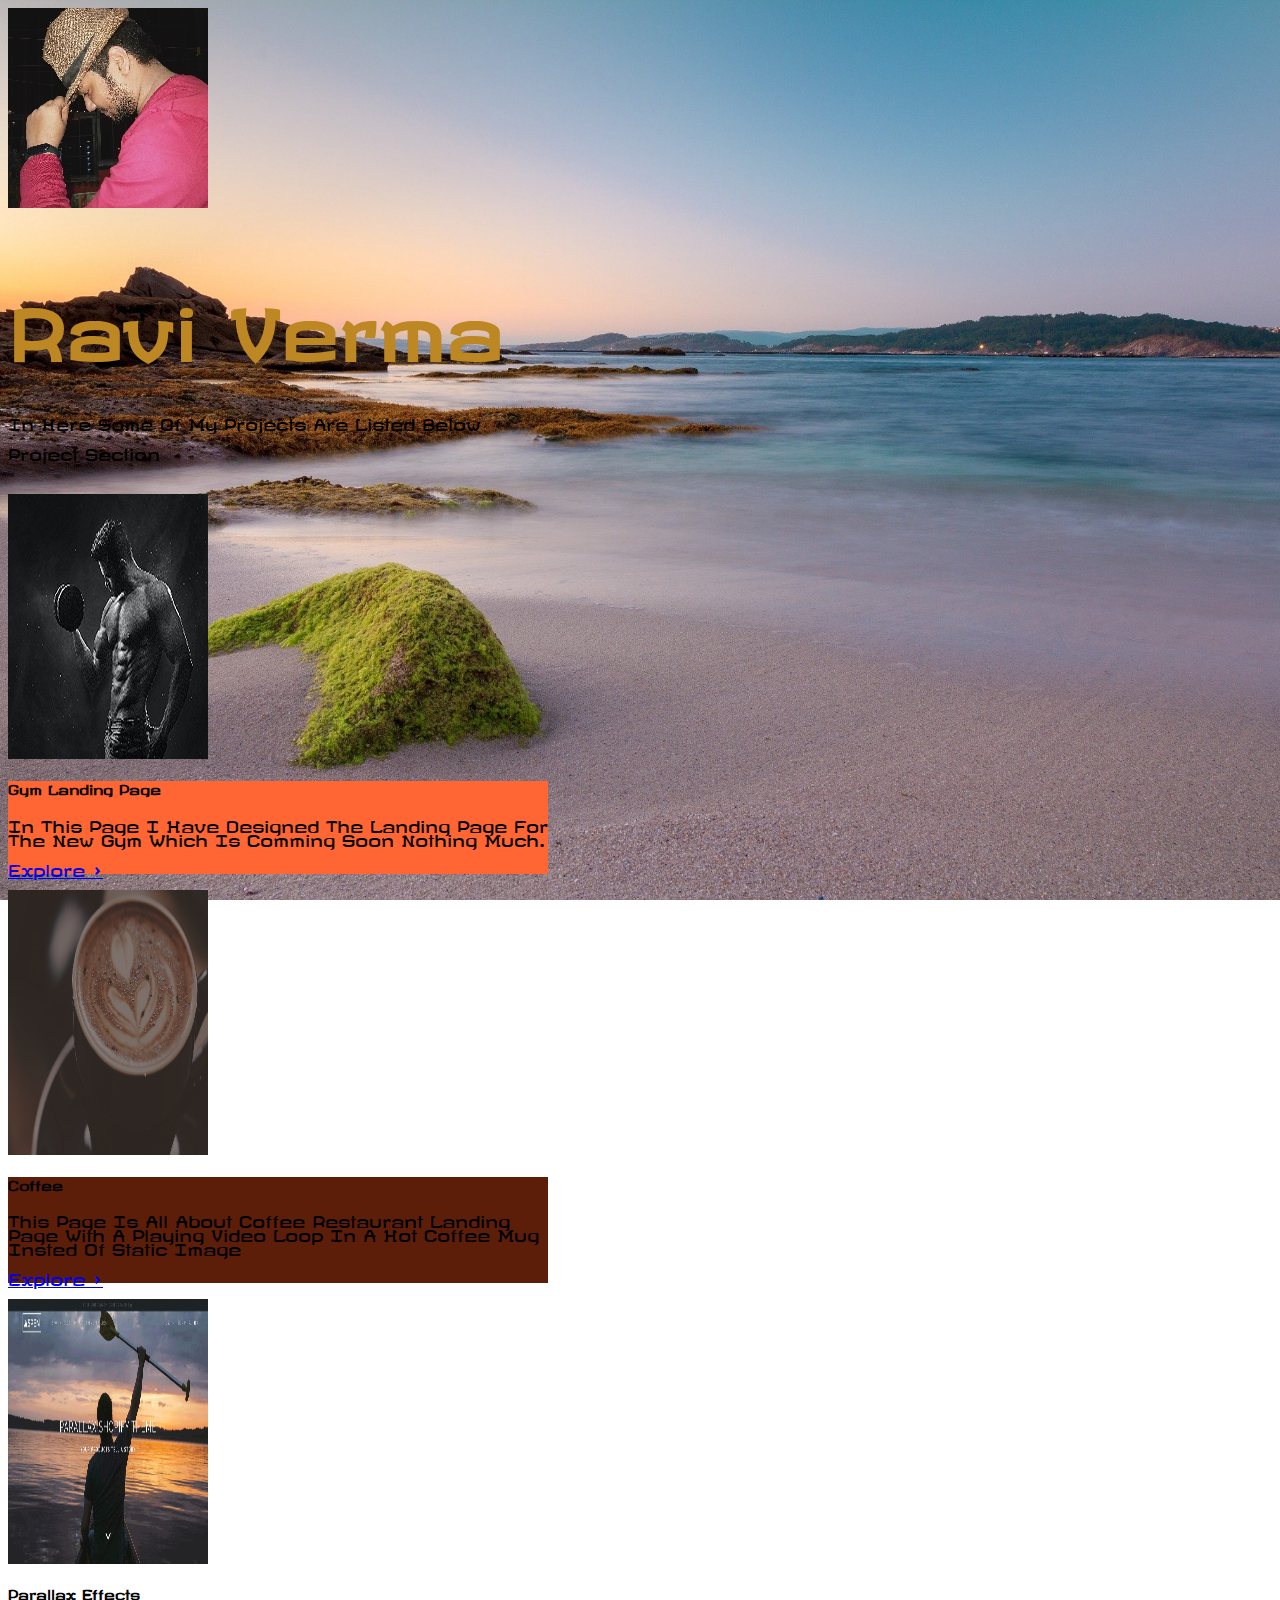
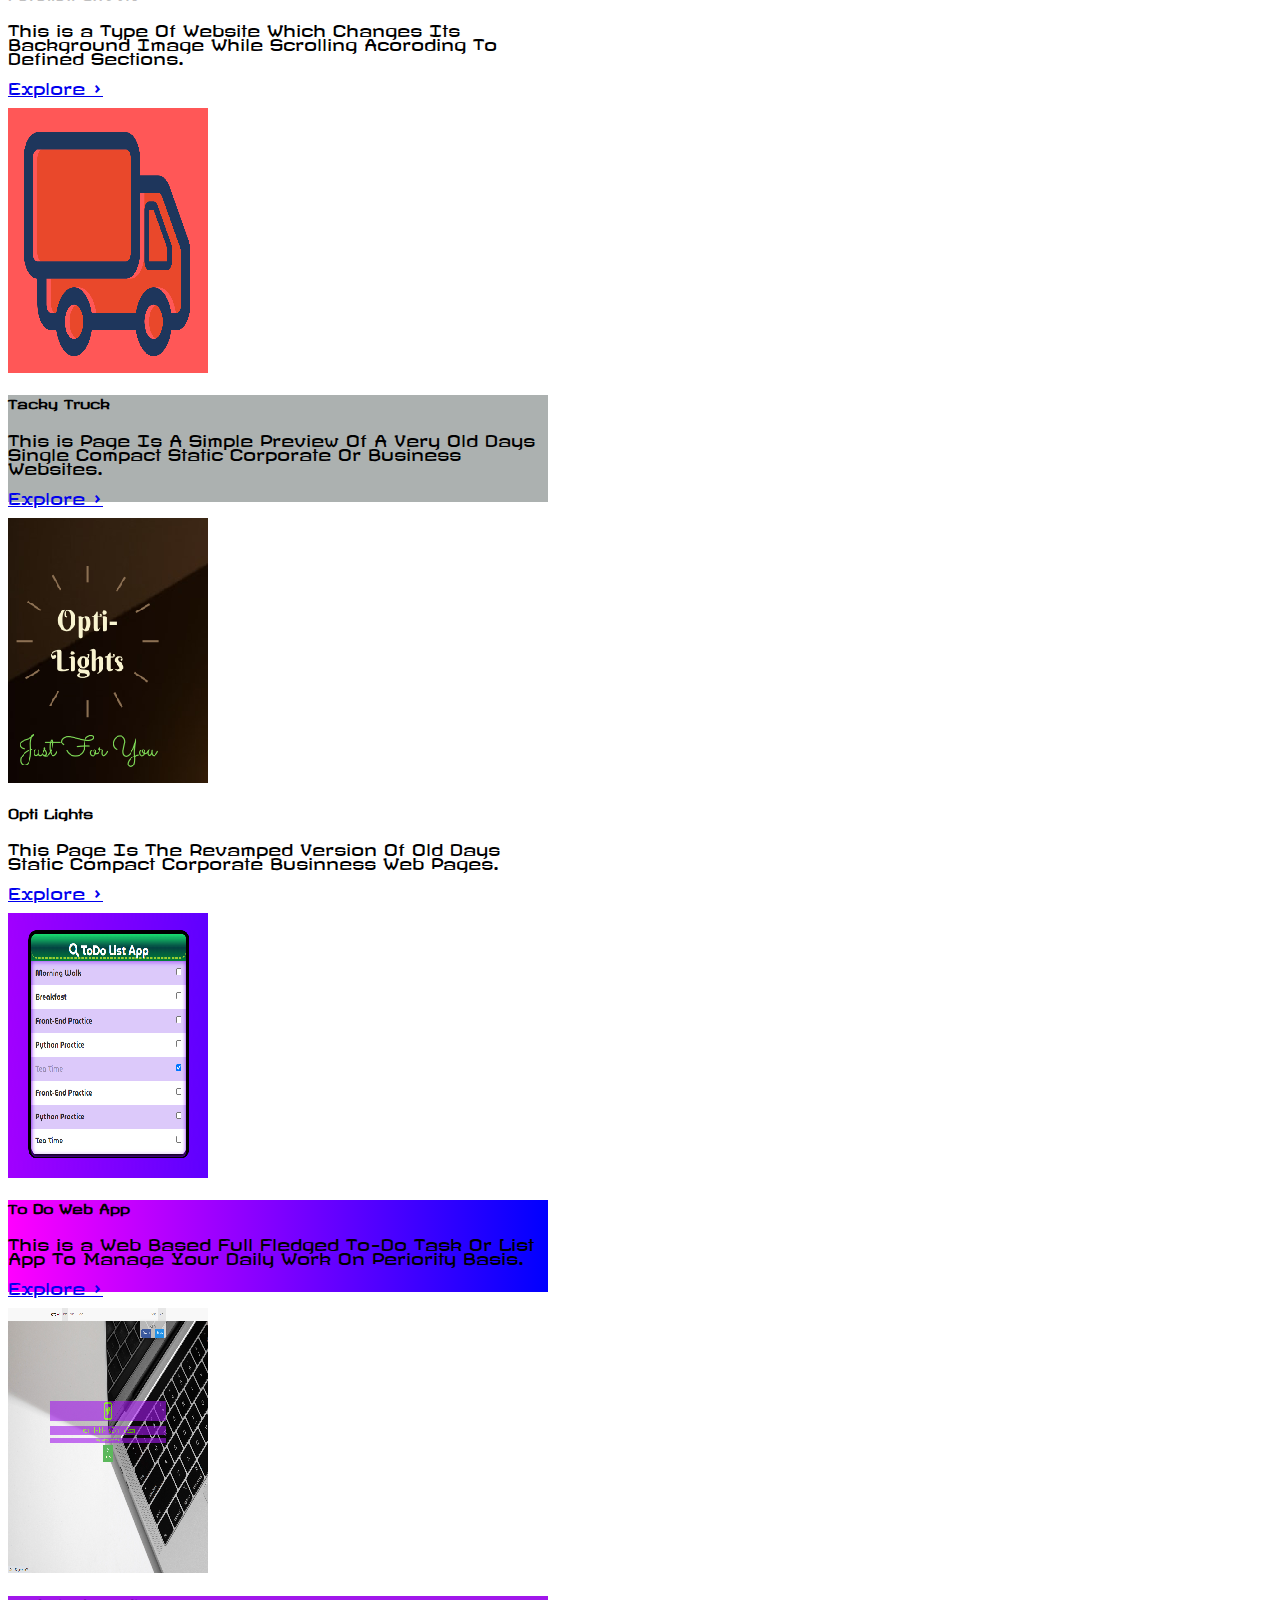
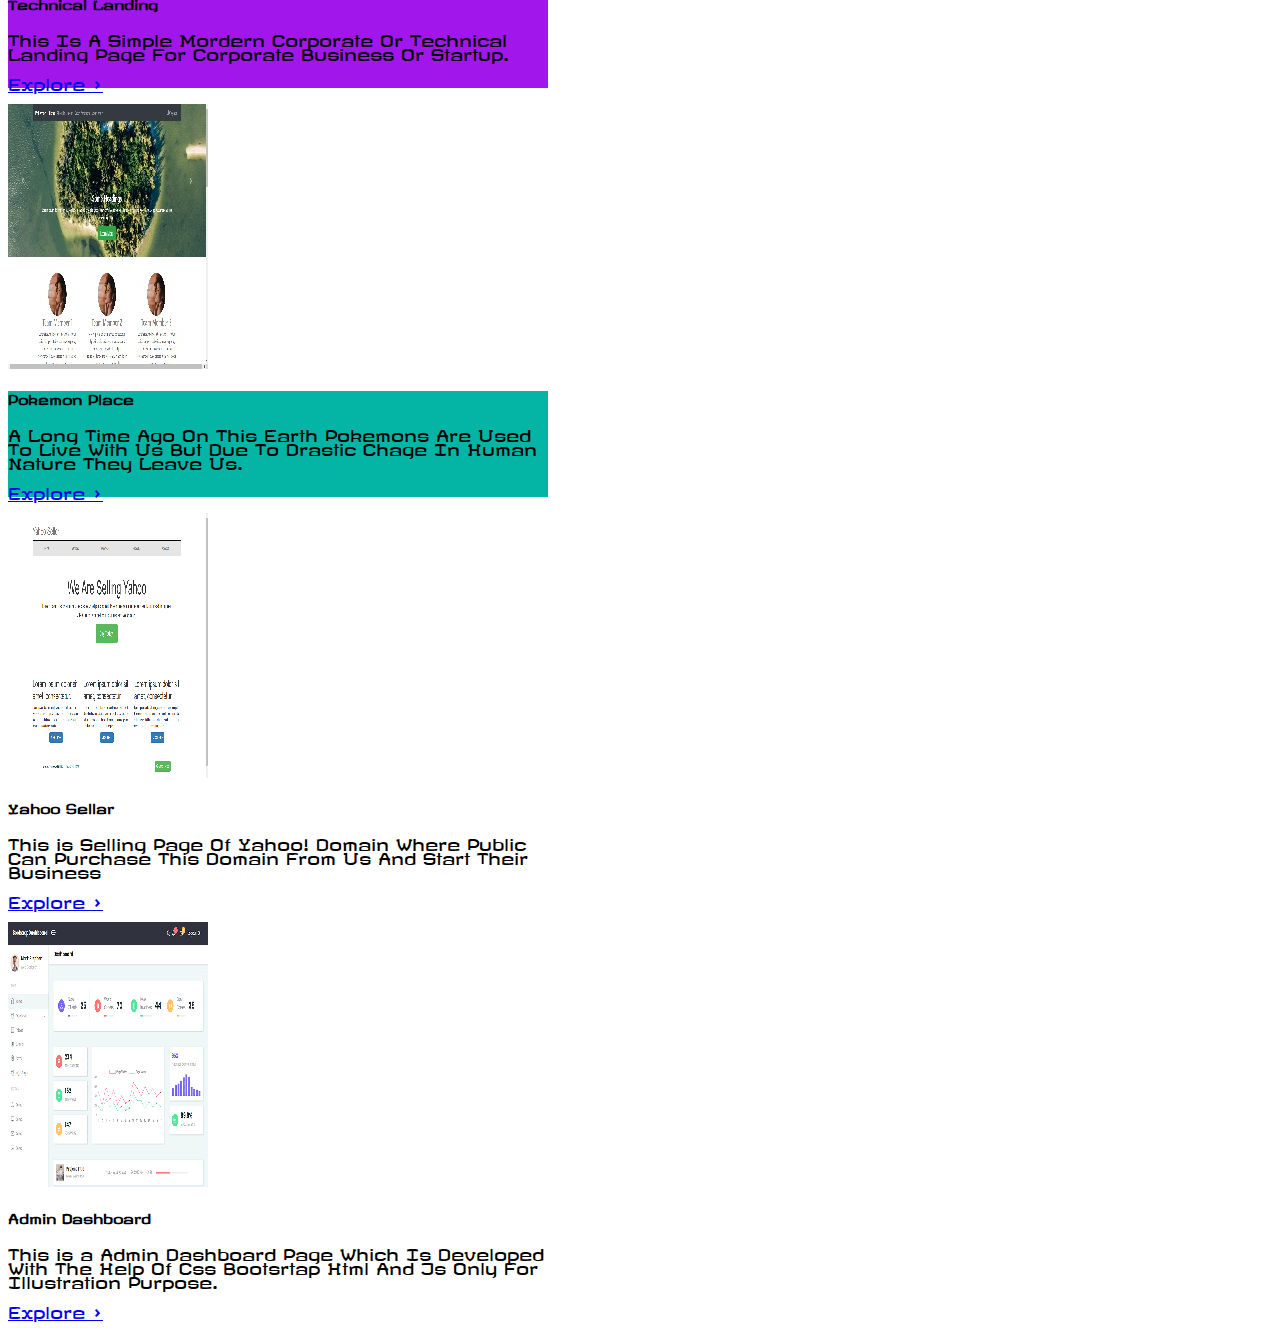
<file: index.html>
<!doctype html>
<html lang="en">

<head>
  <!-- Required meta tags -->
  <meta charset="utf-8">
  <meta name="viewport" content="width=device-width, initial-scale=1, shrink-to-fit=no">

  <!-- Bootstrap CSS -->
  <link rel="stylesheet" href="https://stackpath.bootstrapcdn.com/bootstrap/4.5.0/css/bootstrap.min.css"
    integrity="sha384-9aIt2nRpC12Uk9gS9baDl411NQApFmC26EwAOH8WgZl5MYYxFfc+NcPb1dKGj7Sk" crossorigin="anonymous">
  <link href="https://fonts.googleapis.com/css2?family=Revalia&display=swap" rel="stylesheet">
  <link rel="stylesheet" href="https://cdnjs.cloudflare.com/ajax/libs/font-awesome/5.14.0/css/all.min.css">
  <link rel="stylesheet" href="css/style.css">

  <title>Ravi Verma | Front-End Projects</title>
</head>

<body>


  <div class="container-fluid">
    <!-- Profile Section Starts Here -->
    <div>
      <img src="images/ProfileImage.jpg" class="rounded-circle img-thumbnail d-block mx-auto profile" alt="ProfileImage"
        width="200" height="200">

      <h1 class="header-place text-center hero"> Ravi Verma</h1>
      <p class="display-4 text-center text-white">In Here Some Of My Projects Are Listed Below</p>
      <p class=" btn btn-block btn-info">Project Section</p>
    </div>
    <!-- Profile Section Ends Here -->

    <!-- Page Content Section Starts Here -->

    <div class="row place">

      <div class="col-xs-12 col-sm-6 col-md-6 col-lg-4 col-xl-4 imaplc">
        <div class="card text-white bg-dark mb-3" style="max-width: 540px;">
          <div class="row no-gutters">
            <div class="col-md-4">
              <img src="images/gym1.jpg" class="card-img" alt="The Gym Image">
            </div>
            <div class="col-md-8">
              <div class="card-body text-white color-gym">
                <h5 class="card-title">Gym Landing Page</h5>
                <p class="card-text">In This Page I Have Designed The Landing Page For The New Gym Which Is Comming Soon
                  Nothing Much.</p>
                <p class="btn btn-light"><a href="https://ravivermaoptimum.github.io/Gym/" target="_blnak">Explore
                    &rsaquo;</a></p>
              </div>
            </div>
          </div>
        </div>
      </div>
      <div class="col-xs-12 col-sm-6 col-md-6 col-lg-4 col-xl-4 imaplc">
        <div class="card text-white badge-dark mb-3" style="max-width: 540px;">
          <div class="row no-gutters">
            <div class="col-md-4">
              <img src="images/Coffee_Masked.png" class="card-img img-fluid" alt="The Coffee Restaurant">
            </div>
            <div class="col-md-8">
              <div class="card-body text-white color-coffee">
                <h5 class="card-title">Coffee</h5>
                <p class="card-text">This Page Is All About Coffee Restaurant Landing Page With A Playing Video Loop In
                  A Hot Coffee Mug Insted Of Static Image</p>
                <p class="btn btn-light"><a href="https://ravivermaoptimum.github.io/Coffee/" target="_blnak">Explore
                    &rsaquo;</a></p>
              </div>
            </div>
          </div>
        </div>
      </div>
      <div class="col-xs-12 col-sm-6 col-md-6 col-lg-4 col-xl-4 imaplc">
        <div class="card text-white bg-dark mb-3" style="max-width: 540px;">
          <div class="row no-gutters">
            <div class="col-md-4">
              <img src="images/parallax-animation.gif" class="card-img" alt="Parallax">
            </div>
            <div class="col-md-8">
              <div class="card-body text-white bg-info">
                <h5 class="card-title">Parallax Effects</h5>
                <p class="card-text">This is a Type Of Website Which Changes Its Background Image While Scrolling
                  Acoroding To Defined Sections.</p>
                <p class="btn btn-light"><a href="https://ravivermaoptimum.github.io/Parallax/" target="_blnak">Explore
                    &rsaquo;</a></p>
              </div>
            </div>
          </div>
        </div>
      </div>
      <div class="col-xs-12 col-sm-6 col-md-6 col-lg-4 col-xl-4 imaplc">
        <div class="card text-white bg-dark mb-3" style="max-width: 540px;">
          <div class="row no-gutters">
            <div class="col-md-4">
              <img src="images/Tacky_Truck.png" class="card-img" alt="Tacky Truck">
            </div>
            <div class="col-md-8">
              <div class="card-body text-white color-tacky">
                <h5 class="card-title">Tacky Truck</h5>
                <p class="card-text">This is Page Is A Simple Preview Of A Very Old Days Single Compact Static Corporate
                  Or Business Websites. </p>
                <p class="btn btn-light"><a href="https://ravivermaoptimum.github.io/TackyTruck/"
                    target="_blnak">Explore &rsaquo;</a></p>
              </div>
            </div>
          </div>
        </div>
      </div>
      <div class="col-xs-12 col-sm-6 col-md-6 col-lg-4 col-xl-4 imaplc">
        <div class="card text-white bg-dark mb-3" style="max-width: 540px;">
          <div class="row no-gutters">
            <div class="col-md-4">
              <img src="images/Opti_lights.png" class="card-img" alt="Opti Lights">
            </div>
            <div class="col-md-8">
              <div class="card-body text-white bg-success">
                <h5 class="card-title">Opti Lights</h5>
                <p class="card-text">This Page Is The Revamped Version Of Old Days Static Compact Corporate Businness
                  Web Pages.</p>
                <p class="btn btn-light"><a href="https://ravivermaoptimum.github.io/Optilights/"
                    target="_blnak">Explore &rsaquo;</a></p>
              </div>
            </div>
          </div>
        </div>
      </div>
      <div class="col-xs-12 col-sm-6 col-md-6 col-lg-4 col-xl-4 imaplc">
        <div class="card text-white bg-dark mb-3" style="max-width: 540px;">
          <div class="row no-gutters">
            <div class="col-md-4">
              <img src="images/ToDo_List.png" class="card-img" alt="TO DO App">
            </div>
            <div class="col-md-8">
              <div class="card-body text-white color-todo">
                <h5 class="card-title">To Do Web App</h5>
                <p class="card-text">This is a Web Based Full Fledged To-Do Task Or List App To Manage Your Daily Work
                  On Periority Basis.</p>
                <p class="btn btn-light"><a href="https://ravivermaoptimum.github.io/ToDo/" target="_blnak">Explore
                    &rsaquo;</a></p>
              </div>
            </div>
          </div>
        </div>
      </div>
      <div class="col-xs-12 col-sm-6 col-md-6 col-lg-4 col-xl-4 imaplc">
        <div class="card text-white bg-dark mb-3" style="max-width: 540px;">
          <div class="row no-gutters">
            <div class="col-md-4">
              <img src="images/Technical_Landing.png" class="card-img" alt="Technical Landing">
            </div>
            <div class="col-md-8">
              <div class="card-body text-white color-tech">
                <h5 class="card-title">Technical Landing </h5>
                <p class="card-text">This Is A Simple Mordern Corporate Or Technical Landing Page For Corporate Business
                  Or Startup.</p>
                <p class="btn btn-light"><a href="https://ravivermaoptimum.github.io/TechnicalLanding/"
                    target="_blnak">Explore &rsaquo;</a></p>
              </div>
            </div>
          </div>
        </div>
      </div>
      <div class="col-xs-12 col-sm-6 col-md-6 col-lg-4 col-xl-4 imaplc">
        <div class="card text-white bg-dark mb-3" style="max-width: 540px;">
          <div class="row no-gutters">
            <div class="col-md-4">
              <img src="images/pokemon.jpg" class="card-img" alt="Pokemon Company">
            </div>
            <div class="col-md-8">
              <div class="card-body text-white color-pokemon">
                <h5 class="card-title">Pokemon Place </h5>
                <p class="card-text">A Long Time Ago On This Earth Pokemons Are Used To Live With Us But Due To Drastic
                  Chage In Human Nature They Leave Us.</p>
                <p class="btn btn-light"><a href="https://ravivermaoptimum.github.io/PokemonCompany/"
                    target="_blnak">Explore &rsaquo;</a></p>
              </div>
            </div>
          </div>
        </div>
      </div>
      <div class="col-xs-12 col-sm-6 col-md-6 col-lg-4 col-xl-4 imaplc">
        <div class="card text-white bg-dark mb-3" style="max-width: 540px;">
          <div class="row no-gutters">
            <div class="col-md-4">
              <img src="images/yahoo_sellar.png" class="card-img" alt="Yahoo! Seller">
            </div>
            <div class="col-md-8">
              <div class="card-body text-white bg-dark">
                <h5 class="card-title">Yahoo Sellar</h5>
                <p class="card-text">This is Selling Page Of Yahoo! Domain Where Public Can Purchase This Domain From Us
                  And Start Their Business </p>
                <p class="btn btn-light"><a href="https://ravivermaoptimum.github.io/SellYahoo/" target="_blnak">Explore
                    &rsaquo;</a></p>
              </div>
            </div>
          </div>
        </div>
      </div>
      <div class="col-xs-12 col-sm-6 col-md-6 col-lg-4 col-xl-4 imaplc">
        <div class="card text-white bg-dark mb-3" style="max-width: 540px;">
          <div class="row no-gutters">
            <div class="col-md-4">
              <img src="images/admin.png" class="card-img" alt="Admin Dashboard">
            </div>
            <div class="col-md-8">
              <div class="card-body text-white bg-info">
                <h5 class="card-title">Admin Dashboard</h5>
                <p class="card-text">This is a Admin Dashboard Page Which Is Developed With The Help Of Css Bootsrtap
                  Html And Js Only For Illustration Purpose.</p>
                <p class="btn btn-light"><a href="https://ravivermaoptimum.github.io/AdminDashboard/"
                    target="_blnak">Explore &rsaquo;</a></p>
              </div>
            </div>
          </div>
        </div>
      </div>
    </div>
  </div>

  <!-- Page Content Section Ends Here -->

  <!-- Optional JavaScript -->
  <!-- jQuery first, then Popper.js, then Bootstrap JS -->
  <script src="https://code.jquery.com/jquery-3.5.1.slim.min.js"
    integrity="sha384-DfXdz2htPH0lsSSs5nCTpuj/zy4C+OGpamoFVy38MVBnE+IbbVYUew+OrCXaRkfj"
    crossorigin="anonymous"></script>
  <script src="https://cdn.jsdelivr.net/npm/popper.js@1.16.0/dist/umd/popper.min.js"
    integrity="sha384-Q6E9RHvbIyZFJoft+2mJbHaEWldlvI9IOYy5n3zV9zzTtmI3UksdQRVvoxMfooAo"
    crossorigin="anonymous"></script>
  <script src="https://stackpath.bootstrapcdn.com/bootstrap/4.5.0/js/bootstrap.min.js"
    integrity="sha384-OgVRvuATP1z7JjHLkuOU7Xw704+h835Lr+6QL9UvYjZE3Ipu6Tp75j7Bh/kR0JKI"
    crossorigin="anonymous"></script>
</body>

</html>
</file>
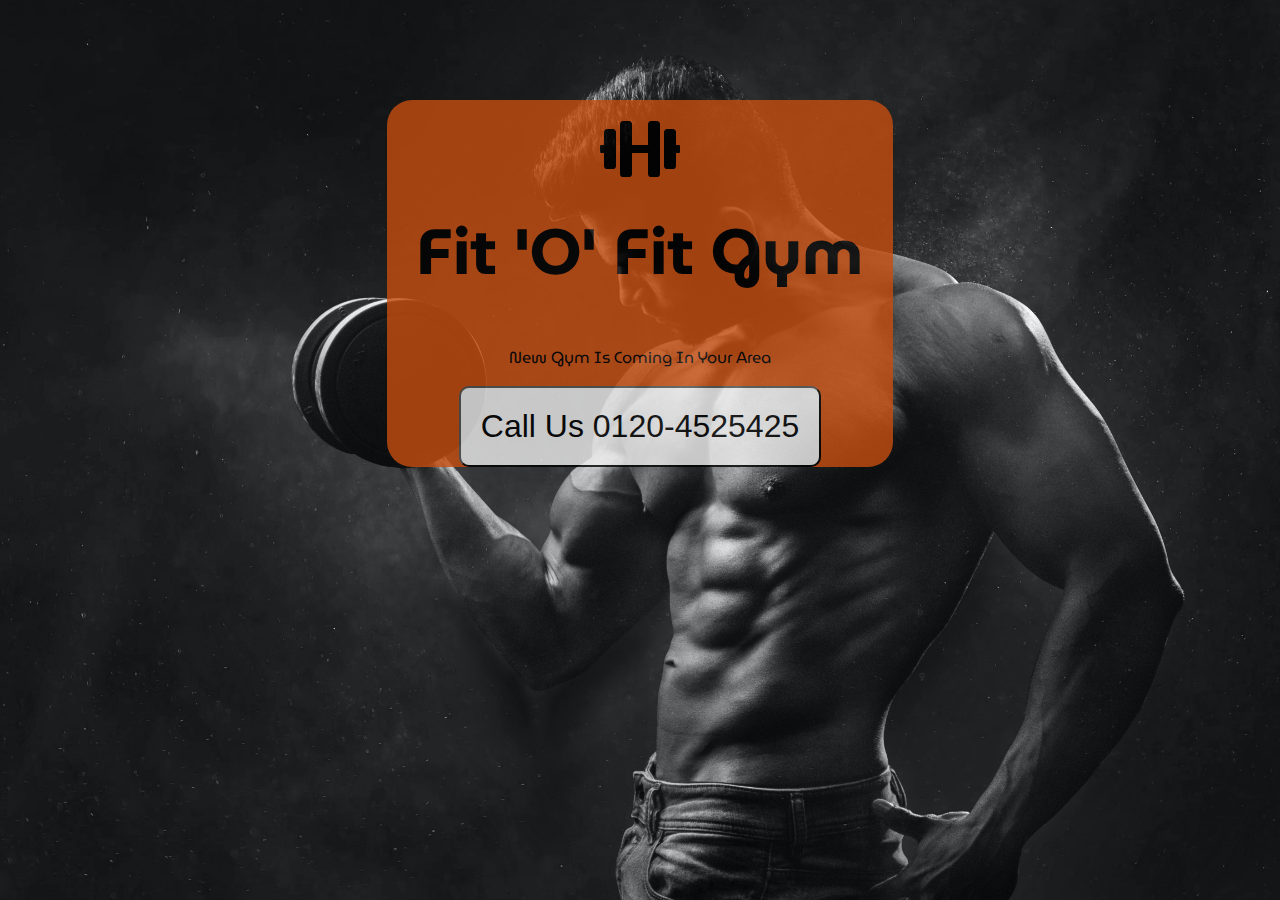
<file: Gym/index.html>
<!DOCTYPE html>
<html lang="en">
<head>
    <meta charset="UTF-8">
    <meta name="viewport" content="width=device-width, initial-scale=1.0">
    <title>Fit 'O' Fit</title>
    <link rel="shortcut icon" href="favicon.png" type="image/x-icon">
    <link href="https://fonts.googleapis.com/css2?family=MuseoModerno:wght@700&display=swap" rel="stylesheet">
    <link rel="stylesheet" href="Css/style.css">
    <link rel="stylesheet" href="https://cdnjs.cloudflare.com/ajax/libs/font-awesome/5.13.1/css/all.min.css">
</head>
<body>
    <div>
        <h1><i class="fas fa-dumbbell"></i> <br> Fit 'O' Fit Gym</h1>
        <p>New Gym Is Coming In Your Area </p>
    <button>Call Us 0120-4525425</button>
    </div>
</body>
</html>
</file>
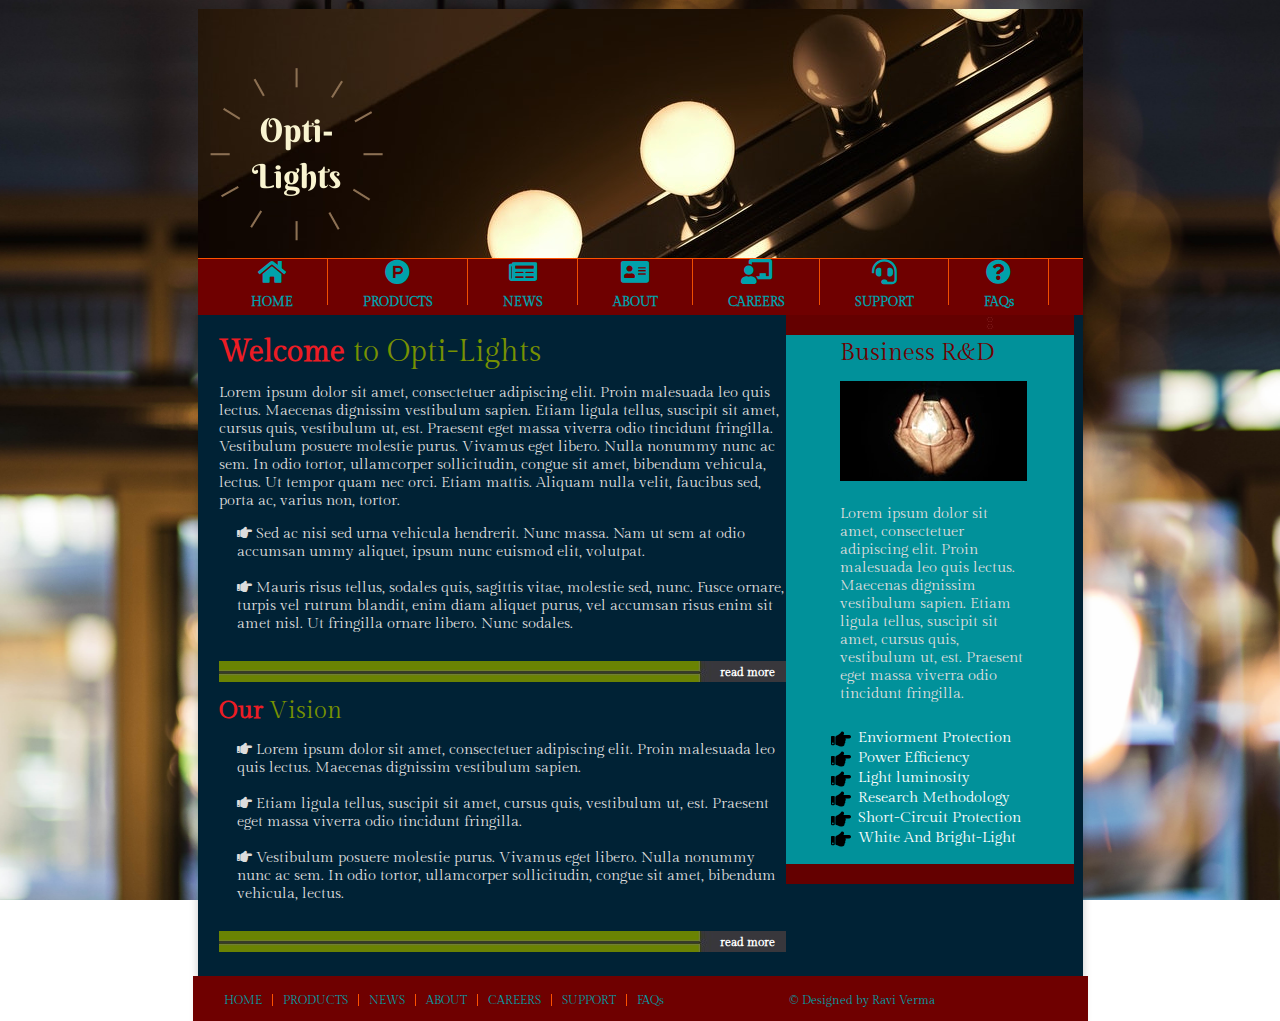
<file: Opti_lights/index.html>
<!DOCTYPE html>
<html>
<html lang="en">

<head>
  <meta charset="UTF-8">
  <title>Opti-Lights | Just For You</title>
  <meta name="Welcome To The World Of Most Durable And Bright Lightening LED  content=" Description of your site goes
    here">
  <meta name="LED" content="LED,Lightening,Lights,bulb,Power,Efficient">
  <link href="css/style.css" rel="stylesheet" type="text/css">
  <link href="https://fonts.googleapis.com/css2?family=Gilda+Display&display=swap" rel="stylesheet">
  <link rel="stylesheet" href="https://cdnjs.cloudflare.com/ajax/libs/font-awesome/5.13.1/css/all.min.css">
</head>

<body>
  <div class="wrapper">
    <div class="warpper-top">
      <div class="top-sh1"></div>
      <div class="banner-area">
        <div class="banner-left-sh1"></div>
        <div class="banner-bg1">
          <div class="banner-txt">
            <div class="banner-txt-left">
            </div>
          </div>
          <div class="nav-area">
            <ul class="navigation">
              <li><i class="fas fa-home"></i><a href="#">HOME</a></li>
              <li><i class="fab fa-product-hunt"></i><a href="#">PRODUCTS</a></li>
              <li><i class="fas fa-newspaper"></i><a href="#">NEWS</a></li>
              <li><i class="fas fa-address-card"></i><a href="#">ABOUT</a></li>
              <li><i class="fas fa-chalkboard-teacher"></i><a href="#">CAREERS</a></li>
              <li><i class="fas fa-headset"></i><a href="#">SUPPORT</a></li>
              <li><i class="fas fa-question-circle"></i><a href="#">FAQs</a></li>
            </ul>
          </div>
          <div class="nav-sh"></div>
        </div>
        <div class="banner-right-sh1"></div>
      </div>
    </div>
    <div class="warpper-mid">
      <div class="mid-gap"></div>
      <div class="mid-left">
        <h2 style="padding: 20px 0px 5px 30px;">Welcome <span>to Opti-Lights</span></h2>
        <p class="txt-2" style="padding: 10px 0px 5px 30px;"> Lorem ipsum dolor
          sit amet, consectetuer adipiscing elit. Proin malesuada leo quis
          lectus. Maecenas dignissim vestibulum sapien. Etiam ligula tellus,
          suscipit sit amet, cursus quis, vestibulum ut, est. Praesent eget massa
          viverra odio tincidunt fringilla. Vestibulum posuere molestie purus.
          Vivamus eget libero. Nulla nonummy nunc ac sem. In odio tortor,
          ullamcorper sollicitudin, congue sit amet, bibendum vehicula, lectus.
          Ut tempor quam nec orci. Etiam mattis. Aliquam nulla velit, faucibus
          sed, porta ac, varius non, tortor. </p>
        <ul class="item-1">
          <li><i class="fas fa-hand-point-right"></i> Sed ac nisi sed urna vehicula hendrerit. Nunc massa. Nam ut sem
            at odio accumsan ummy aliquet, ipsum nunc euismod elit, volutpat. </li>
          <li><i class="fas fa-hand-point-right"></i> Mauris risus tellus, sodales quis, sagittis vitae, molestie sed,
            nunc. Fusce ornare, turpis vel rutrum blandit, enim diam aliquet purus,
            vel accumsan risus enim sit amet nisl. Ut fringilla ornare libero. Nunc
            sodales. </li>
        </ul>
        <div>
          <ul class="readmore-1">
            <li><a href="#">read more</a></li>
          </ul>
        </div>
        <h3 style="padding: 10px 0px 5px 30px;">Our <span>Vision</span></h3>
        <ul class="item-1">
          <li><i class="fas fa-hand-point-right"></i> Lorem ipsum dolor sit amet, consectetuer adipiscing elit. Proin
            malesuada leo quis lectus. Maecenas dignissim vestibulum sapien. </li>
          <li><i class="fas fa-hand-point-right"></i> Etiam ligula tellus, suscipit sit amet, cursus quis, vestibulum
            ut, est. Praesent eget massa viverra odio tincidunt fringilla. </li>
          <li><i class="fas fa-hand-point-right"></i> Vestibulum posuere molestie purus. Vivamus eget libero. Nulla
            nonummy nunc ac sem. In odio tortor, ullamcorper sollicitudin, congue
            sit amet, bibendum vehicula, lectus. </li>
        </ul>
        <div>
          <ul class="readmore-1">
            <li><a href="#">read more</a></li>
          </ul>
        </div>
      </div>
      <div class="mid-right">
        <div class="topround-bg1">&nbsp;</div>
        <div class="midround-bg1">
          <h4 style="padding: 5px 50px 5px 54px;">Business R&D</h4>
          <div style="padding: 10px 0px 10px 54px;"><img src="images/pict-1.jpg" alt="#" border="0"></div>
          <p class="txt-2" style="padding: 10px 50px 10px 54px;"> Lorem ipsum
            dolor sit amet, consectetuer adipiscing elit. Proin malesuada leo quis
            lectus. Maecenas dignissim vestibulum sapien. Etiam ligula tellus,
            suscipit sit amet, cursus quis, vestibulum ut, est. Praesent eget massa
            viverra odio tincidunt fringilla.<br>
          </p>

          <div class="mainmenu">
            <ul>
              <li><a href="#">Enviorment Protection</a></li>
              <li><a href="#">Power Efficiency</a></li>
              <li><a href="#">Light luminosity</a></li>
              <li><a href="#">Research Methodology</a></li>
              <li><a href="#">Short-Circuit Protection</a></li>
              <li><a href="#">White And Bright-Light</a></li>
            </ul>
          </div>

        </div>
        <div class="botround-bg1">&nbsp;</div>
      </div>
      <div class="mid-gap"></div>
    </div>
    <div class="warpper-bot">
      <div class="footer-left">
        <ul class="footer-nav">
          <li style="border:medium none;" ;"><a href="#">HOME</a></li>
          <li><a href="#">PRODUCTS</a></li>
          <li><a href="#">NEWS</a></li>
          <li><a href="#">ABOUT</a></li>
          <li><a href="#">CAREERS</a></li>
          <li><a href="#">SUPPORT</a></li>
          <li><a href="#">FAQs</a></li>
        </ul>
      </div>
      <div class="footer-right">
        <p class="footer-txt">&copy;
          Designed by <a class="footer-link" target="_blank" href="#">Ravi Verma</a>
        </p>
      </div>

    </div>
  </div>

</body>

</html>
</file>
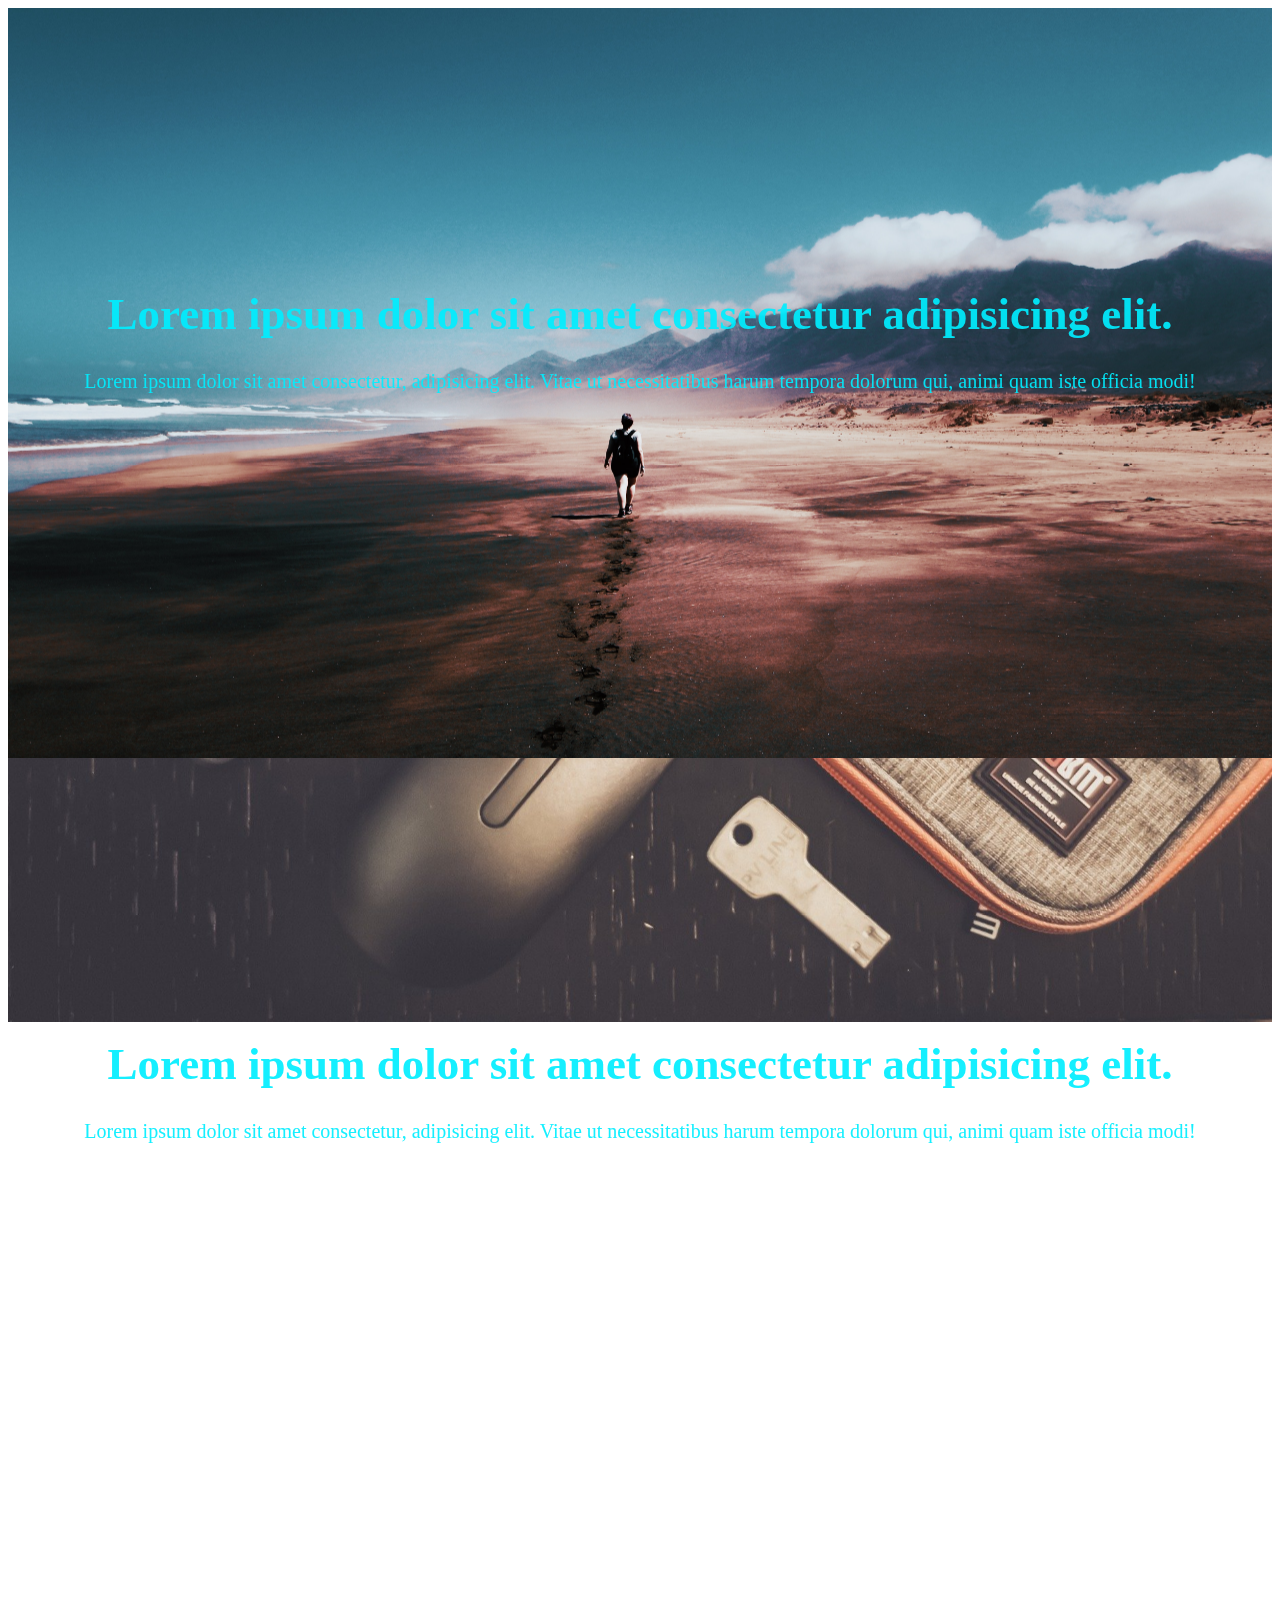
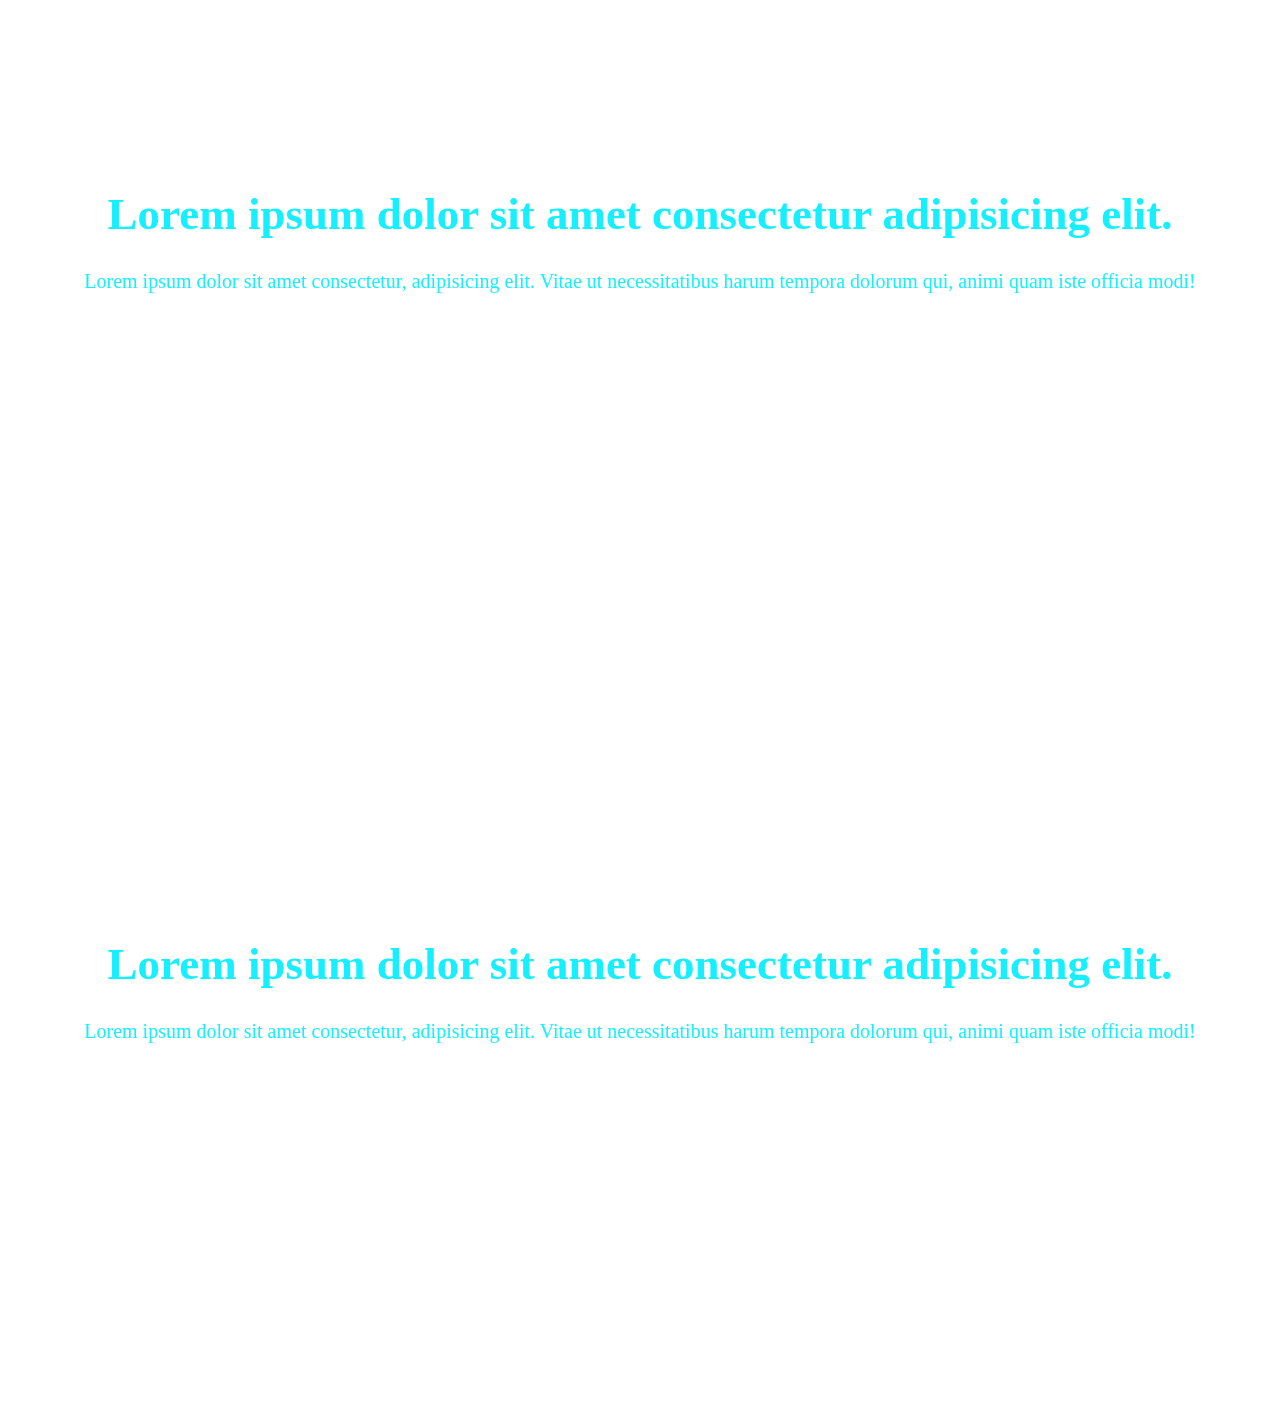
<file: Parallax/index.html>
<!DOCTYPE html>
<html lang="en">
    
<head>
    <meta charset="UTF-8">
    <meta name="viewport" content="width=device-width, initial-scale=1.0">
    <title>Parallax</title>
    <link rel="stylesheet" href="css/style.css">
    <script src="https://ajax.googleapis.com/ajax/libs/jquery/1.11.0/jquery.min.js"></script>
    <script src="js/parallax.js"></script>
    <link href="https://fonts.googleapis.com/css2?family=Modak&display=swap" rel="stylesheet">

</head>
<body>
    <div class="center" div data-parallax="scroll" data-image-src="images\photo-of-person-walking-on-deserted-island-934718.jpg">
        <h1>Lorem ipsum dolor sit amet consectetur adipisicing elit.</h1>
        <p>Lorem ipsum dolor sit amet consectetur, adipisicing elit. Vitae ut necessitatibus harum tempora dolorum qui, animi quam iste officia modi!</p></div>


    <div class="center" data-parallax="scroll" data-image-src="images\comp.jpg">
        <h1>Lorem ipsum dolor sit amet consectetur adipisicing elit.</h1>
        <p>Lorem ipsum dolor sit amet consectetur, adipisicing elit. Vitae ut necessitatibus harum tempora dolorum qui, animi quam iste officia modi!</p></div>


    <div class="center" data-parallax="scroll" data-image-src="images\photo-of-person-walking-on-deserted-island-934718.jpg">
        <h1>Lorem ipsum dolor sit amet consectetur adipisicing elit.</h1>
        <p>Lorem ipsum dolor sit amet consectetur, adipisicing elit. Vitae ut necessitatibus harum tempora dolorum qui, animi quam iste officia modi!</p></div>


    <div class="center" data-parallax="scroll" data-image-src="images\comp.jpg">
        <h1>Lorem ipsum dolor sit amet consectetur adipisicing elit.</h1>
        <p>Lorem ipsum dolor sit amet consectetur, adipisicing elit. Vitae ut necessitatibus harum tempora dolorum qui, animi quam iste officia modi!</p></div>
</body>
</html>
</file>
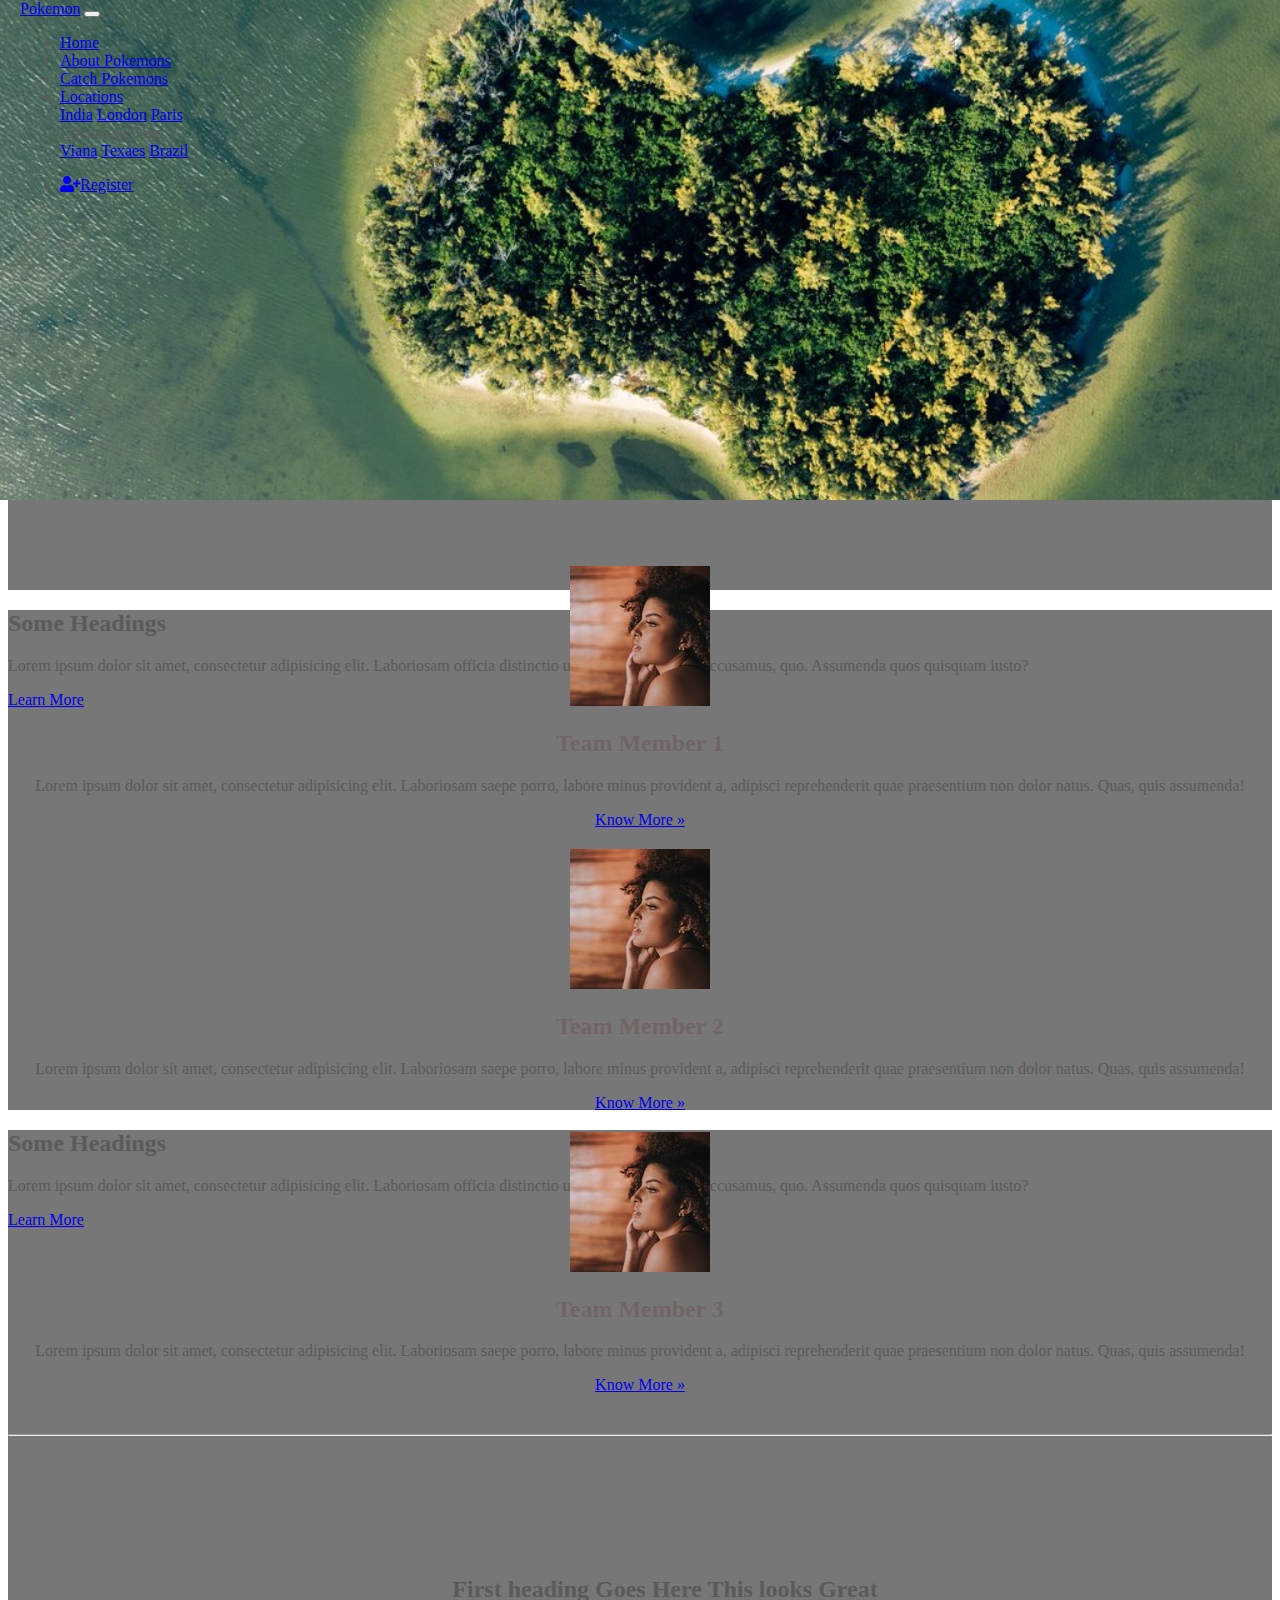
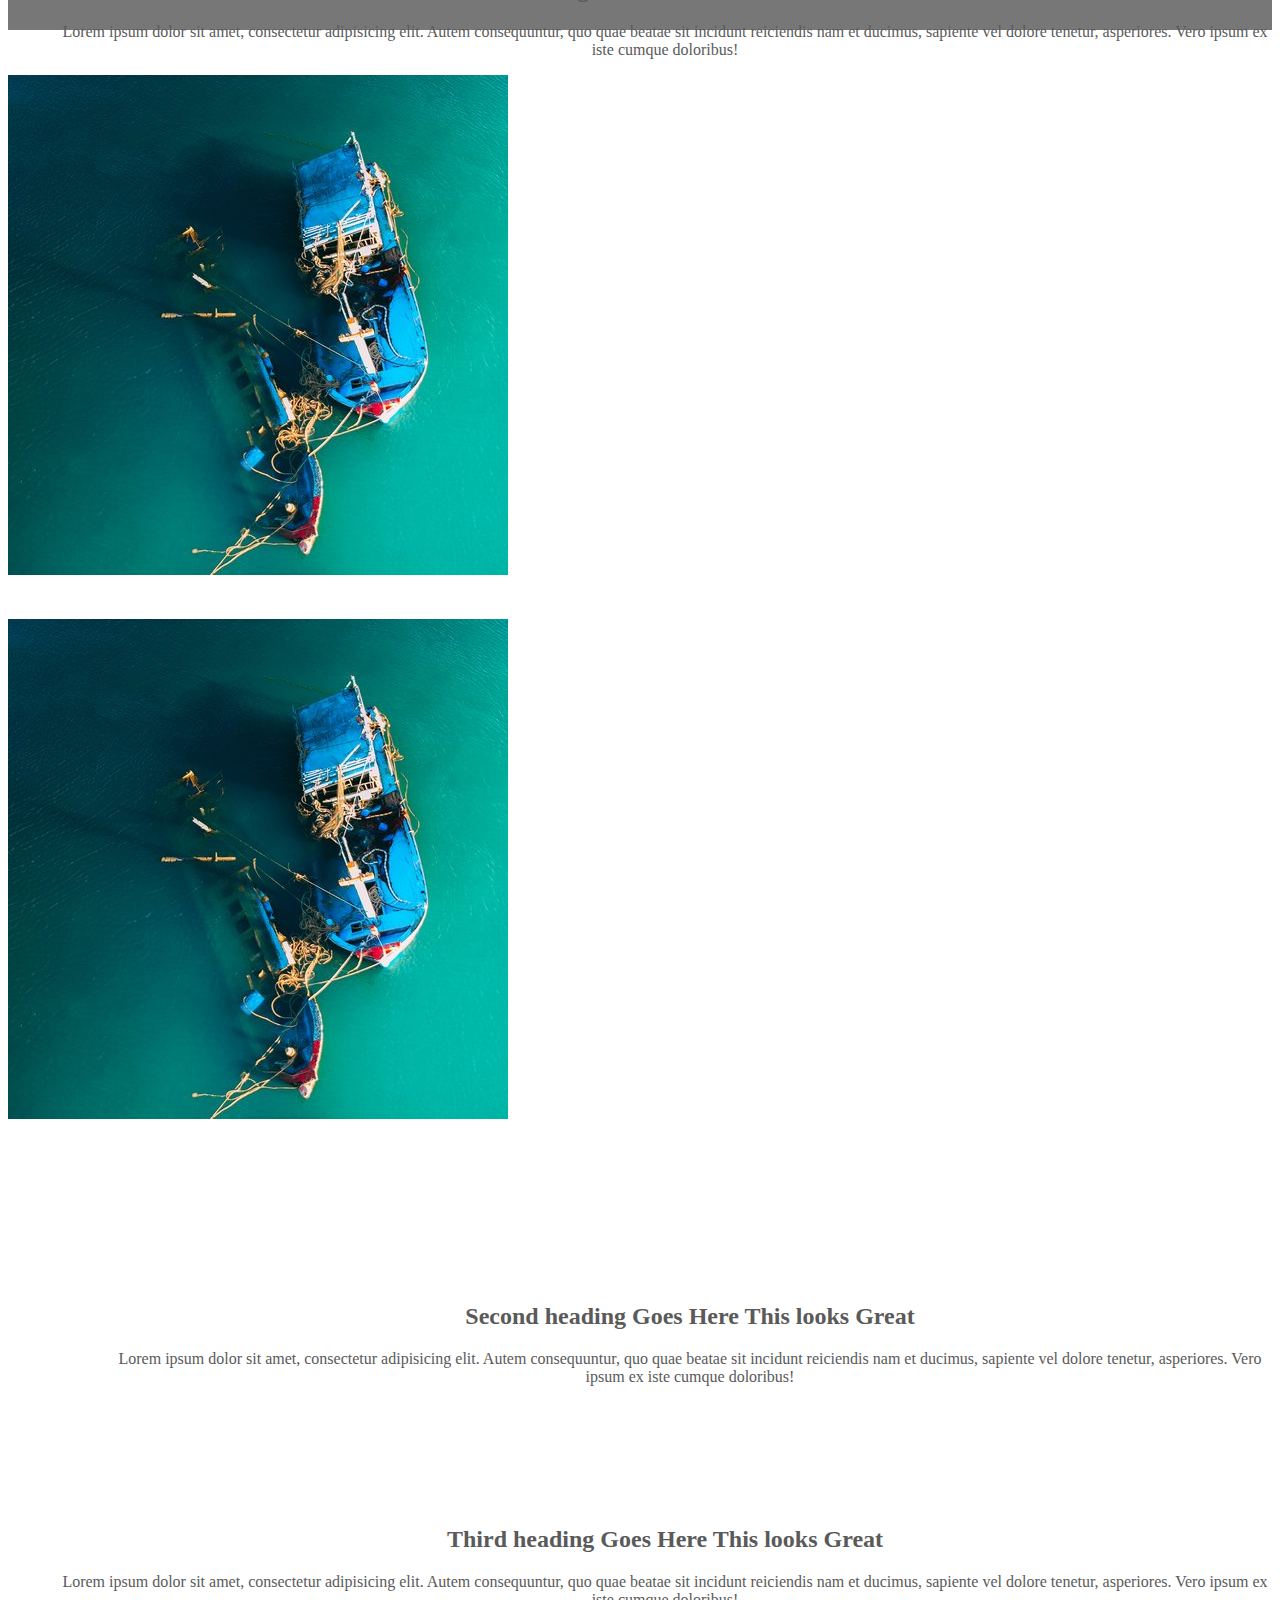
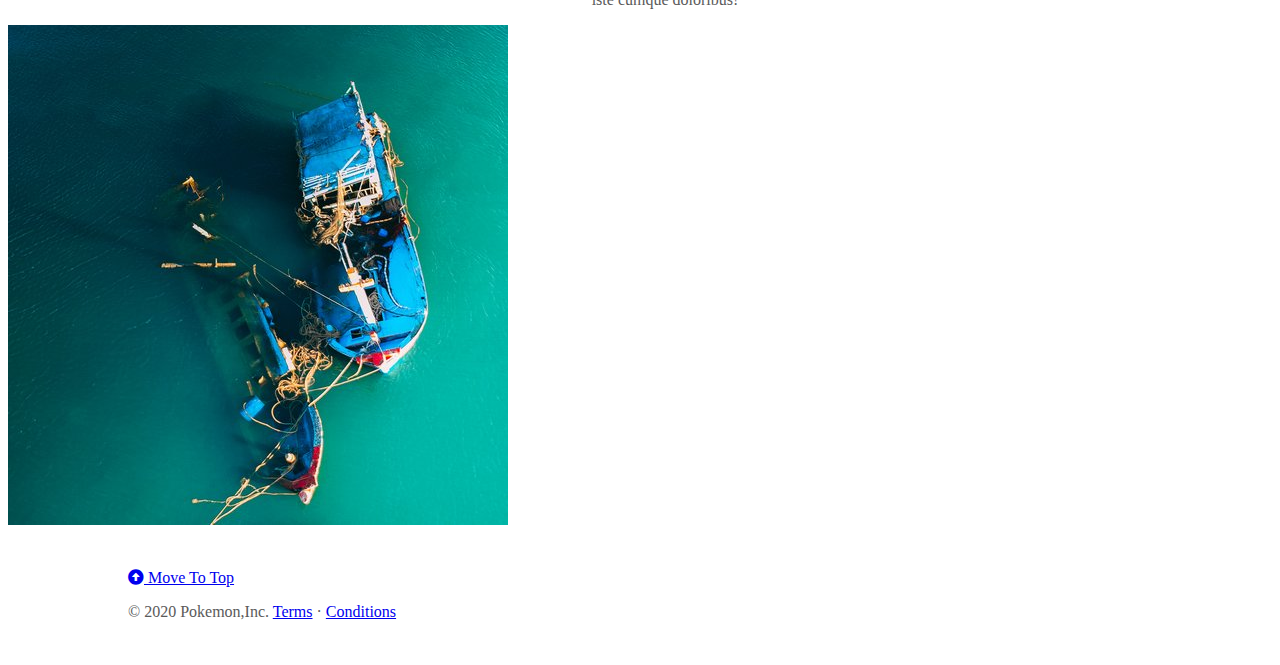
<file: Pokemon Company/index.html>
<!DOCTYPE html>
<html lang="en">

<head>
    <!-- Required meta tags -->
    <meta charset="utf-8" />
    <meta name="viewport" content="width=device-width, initial-scale=1, shrink-to-fit=no" />

    <!-- Bootstrap CSS -->
    <link rel="stylesheet" href="https://stackpath.bootstrapcdn.com/bootstrap/4.5.0/css/bootstrap.min.css" integrity="sha384-9aIt2nRpC12Uk9gS9baDl411NQApFmC26EwAOH8WgZl5MYYxFfc+NcPb1dKGj7Sk" crossorigin="anonymous" />
    <link rel="stylesheet" href="css/style.css" />
    <link rel="stylesheet" href="https://cdnjs.cloudflare.com/ajax/libs/font-awesome/5.14.0/css/all.min.css">
    <link rel="stylesheet" href="https://cdnjs.cloudflare.com/ajax/libs/animate.css/4.0.0/animate.min.css" />
    <script src="https://ajax.googleapis.com/ajax/libs/jquery/1.11.0/jquery.min.js"></script>
    <script src="js/parallax.js"></script>

    <title>Pokemons</title>
</head>

<body>
    <!-- navigati bar start here -->
    <div class="navbar-wrapper">
        <div class="container">
            <nav class="navbar navbar-expand-lg navbar-dark bg-dark navbar sticky-top">
                <a class="navbar-brand" href="#">Pokemon</a>
                <button class="navbar-toggler" type="button" data-toggle="collapse" data-target="#navbarSupportedContent" aria-controls="navbarSupportedContent" aria-expanded="false" aria-label="Toggle navigation">
                    <span class="navbar-toggler-icon"></span>
                </button>

                <div class="collapse navbar-collapse" id="navbarSupportedContent">
                    <ul class="navbar-nav mr-auto">
                        <li class="nav-item active">
                            <a class="nav-link" href="#">Home
                                <span class="sr-only">(current)</span></a>
                        </li>
                        <li class="nav-item">
                            <a class="nav-link" href="#">About Pokemons</a>
                        </li>
                        <li class="nav-item">
                            <a class="nav-link" href="#">Catch Pokemons</a>
                        </li>
                        <li class="nav-item dropdown">
                            <a class="nav-link dropdown-toggle" href="#" id="navbarDropdown" role="button" data-toggle="dropdown" aria-haspopup="true" aria-expanded="false">
                                Locations
                            </a>
                            <div class="dropdown-menu" aria-labelledby="navbarDropdown">
                                <a class="dropdown-item" href="#">India</a>
                                <a class="dropdown-item" href="#">London</a>
                                <a class="dropdown-item" href="#">Paris</a>
                                <div class="dropdown-header">
                                    Upcoming Gigs
                                </div>
                                <a class="dropdown-item" href="#">Viana</a>
                                <a class="dropdown-item" href="#">Texaes</a>
                                <a class="dropdown-item" href="#">Brazil</a>
                            </div>
                        </li>
                    </ul>
                </div>
                <ul class="navbar-nav ml-auto">
                    <li class="nav-item">
                        <a class="nav-link" href="#"><i class="fas fa-user-plus"></i>Register</a>
                    </li>
                </ul>
            </nav>
        </div>
    </div>
    <!-- navigation bar ends here -->

    <!-- crousel starts here -->
    <div id="mycarousel" class="carousel slide" data-ride="carousel">
        <ol class="carousel-indicators">
            <li data-target="#carouselExampleIndicators" data-slide-to="0" class="active"></li>
            <li data-target="#carouselExampleIndicators" data-slide-to="1"></li>
            <li data-target="#carouselExampleIndicators" data-slide-to="2"></li>
        </ol>
        <div class="carousel-inner">
            <div class="carousel-item active">
                <img class="d-block w-100" src="images/slide1.jpg" alt="First slide">
                <div class="container">
                    <div class="carousel-caption d-none d-md-block">
                        <h2>Some Headings</h2>
                        <p>Lorem ipsum dolor sit amet, consectetur adipisicing elit. Laboriosam officia distinctio unde laborum, quod. Accusamus, quo. Assumenda quos quisquam iusto?</p>
                        <p><a href="#" class="btn btn-success btn-lg">Learn More</a></p>
                    </div>
                </div>
            </div>
            <div class="carousel-item">
                <img class="d-block w-100" src="images/slide2.jpg" alt="Second slide">
                <div class="container">
                    <div class="carousel-caption d-none d-md-block">
                        <h2>Some Headings</h2>
                        <p>Lorem ipsum dolor sit amet, consectetur adipisicing elit. Laboriosam officia distinctio unde laborum, quod. Accusamus, quo. Assumenda quos quisquam iusto?</p>
                        <p><a href="#" class="btn btn-success btn-lg">Learn More</a></p>
                    </div>
                </div>
            </div>
            <div class="carousel-item">
                <img class="d-block w-100" src="images/slide3.jpg" alt="Third slide">
                <div class="container">
                    <div class="carousel-caption d-none d-md-block">
                        <h2>Some Headings</h2>
                        <p>Lorem ipsum dolor sit amet, consectetur adipisicing elit. Laboriosam officia distinctio unde laborum, quod. Accusamus, quo. Assumenda quos quisquam iusto?</p>
                        <p><a href="#" class="btn btn-success btn-lg">Learn More</a></p>
                    </div>
                </div>
            </div>
        </div>
        <a class="carousel-control-prev" href="#carouselExampleIndicators" role="button" data-slide="prev">
            <span class="carousel-control-prev-icon" aria-hidden="true"></span>
            <span class="sr-only">Previous</span>
        </a>
        <a class="carousel-control-next" href="#carouselExampleIndicators" role="button" data-slide="next">
            <span class="carousel-control-next-icon" aria-hidden="true"></span>
            <span class="sr-only">Next</span>
        </a>
    </div>
    <!-- crousel ends here -->

    <!--    team section start here-->
    <div class="container team">
        <div class="row">
            <div class="col-lg-4">
                <img src="images/emp1.jpg" alt="emp1" class="rounded-circle animate__animated animate__wobble" width="140" height="140">
                <h2>Team Member 1</h2>
                <p>Lorem ipsum dolor sit amet, consectetur adipisicing elit. Laboriosam saepe porro, labore minus provident a, adipisci reprehenderit quae praesentium non dolor natus. Quas, quis assumenda!</p>
                <p><a href="#" class="btn btn-success">Know More &raquo;</a></p>
            </div>
            <div class="col-lg-4">
                <img src="images/emp1.jpg" alt="emp1" class="rounded-circle animate__animated animate__wobble" width="140" height="140">
                <h2>Team Member 2</h2>
                <p>Lorem ipsum dolor sit amet, consectetur adipisicing elit. Laboriosam saepe porro, labore minus provident a, adipisci reprehenderit quae praesentium non dolor natus. Quas, quis assumenda!</p>
                <p><a href="#" class="btn btn-success">Know More &raquo;</a></p>
            </div>
            <div class="col-lg-4">
                <img src="images/emp1.jpg" alt="emp1" class="rounded-circle animate__animated animate__wobble" width="140" height="140">
                <h2>Team Member 3</h2>
                <p>Lorem ipsum dolor sit amet, consectetur adipisicing elit. Laboriosam saepe porro, labore minus provident a, adipisci reprehenderit quae praesentium non dolor natus. Quas, quis assumenda!</p>
                <p><a href="#" class="btn btn-success">Know More &raquo;</a></p>
            </div>
        </div>
    </div>
    <!--    Team Section Ends Here-->

    <hr class="divider">

    <!--content section start here-->

    <div class="row content">
        <div class="col-md-7 mike">
            <h2 class="content-heading">First heading Goes Here <span class="text-muted"> This looks Great</span></h2>
            <p class="lead">Lorem ipsum dolor sit amet, consectetur adipisicing elit. Autem consequuntur, quo quae beatae sit incidunt reiciendis nam et ducimus, sapiente vel dolore tenetur, asperiores. Vero ipsum ex iste cumque doloribus!</p>
        </div>
        <div class="col-md-5">
            <img src="images/running_boat.jpg" alt="Running Boat" class="content-image rounded-fluid mx-auto animate__animated animate__zoomInLeft">
        </div>
    </div>

    <div class="row content">
        <div class="col-md-5">
            <img src="images/running_boat.jpg" alt="running boat" class="content-image rounded-fluid mx-auto animate__animated animate__zoomInRight">
        </div>
        <div class="col-md-7 mike">
            <div class="mike" data-parallax="scroll" data-image-src="images\parallex.jpg">
                <h2 class="content-heading">Second heading Goes Here <span class="text-muted"> This looks Great</span></h2>
                <p class="lead">Lorem ipsum dolor sit amet, consectetur adipisicing elit. Autem consequuntur, quo quae beatae sit incidunt reiciendis nam et ducimus, sapiente vel dolore tenetur, asperiores. Vero ipsum ex iste cumque doloribus!</p>
            </div>
        </div>
    </div>

    <div class="row content">
        <div class="col-md-7 mike">
            <h2 class="content-heading">Third heading Goes Here <span class="text-muted"> This looks Great</span></h2>
            <p class="lead">Lorem ipsum dolor sit amet, consectetur adipisicing elit. Autem consequuntur, quo quae beatae sit incidunt reiciendis nam et ducimus, sapiente vel dolore tenetur, asperiores. Vero ipsum ex iste cumque doloribus!</p>
        </div>
        <div class="col-md-5">
            <img src="images/running_boat.jpg" alt="Running Boat" class="content-image rounded-fluid mx-auto animate__animated animate__zoomInLeft">
        </div>
    </div>

    <!--Content Section Ends Here-->

    <!--    footer section starts here-->
    <footer>
        <p class="float-right back-to-top"><a id="back-to-top" href="#" class="float-right back-to-top btn btn-success" role="button" title="Click to return on the top page" data-toggle="tooltip"><i class="fas fa-arrow-alt-circle-up"></i> Move To Top</a></p>
        <p> &copy; 2020 Pokemon,Inc. <a id="policy" href="#">Terms</a> &middot; <a id="policy" href="#">Conditions</a> </p>
    </footer>
    <!--    footer section starts here-->
    <!-- Optional JavaScript -->
    <!-- jQuery first, then Popper.js, then Bootstrap JS -->
    <script src="https://code.jquery.com/jquery-3.5.1.slim.min.js" integrity="sha384-DfXdz2htPH0lsSSs5nCTpuj/zy4C+OGpamoFVy38MVBnE+IbbVYUew+OrCXaRkfj" crossorigin="anonymous"></script>
    <script src="https://cdn.jsdelivr.net/npm/popper.js@1.16.0/dist/umd/popper.min.js" integrity="sha384-Q6E9RHvbIyZFJoft+2mJbHaEWldlvI9IOYy5n3zV9zzTtmI3UksdQRVvoxMfooAo" crossorigin="anonymous"></script>
    <script src="https://stackpath.bootstrapcdn.com/bootstrap/4.5.0/js/bootstrap.min.js" integrity="sha384-OgVRvuATP1z7JjHLkuOU7Xw704+h835Lr+6QL9UvYjZE3Ipu6Tp75j7Bh/kR0JKI" crossorigin="anonymous"></script>
</body>

</html>
</file>
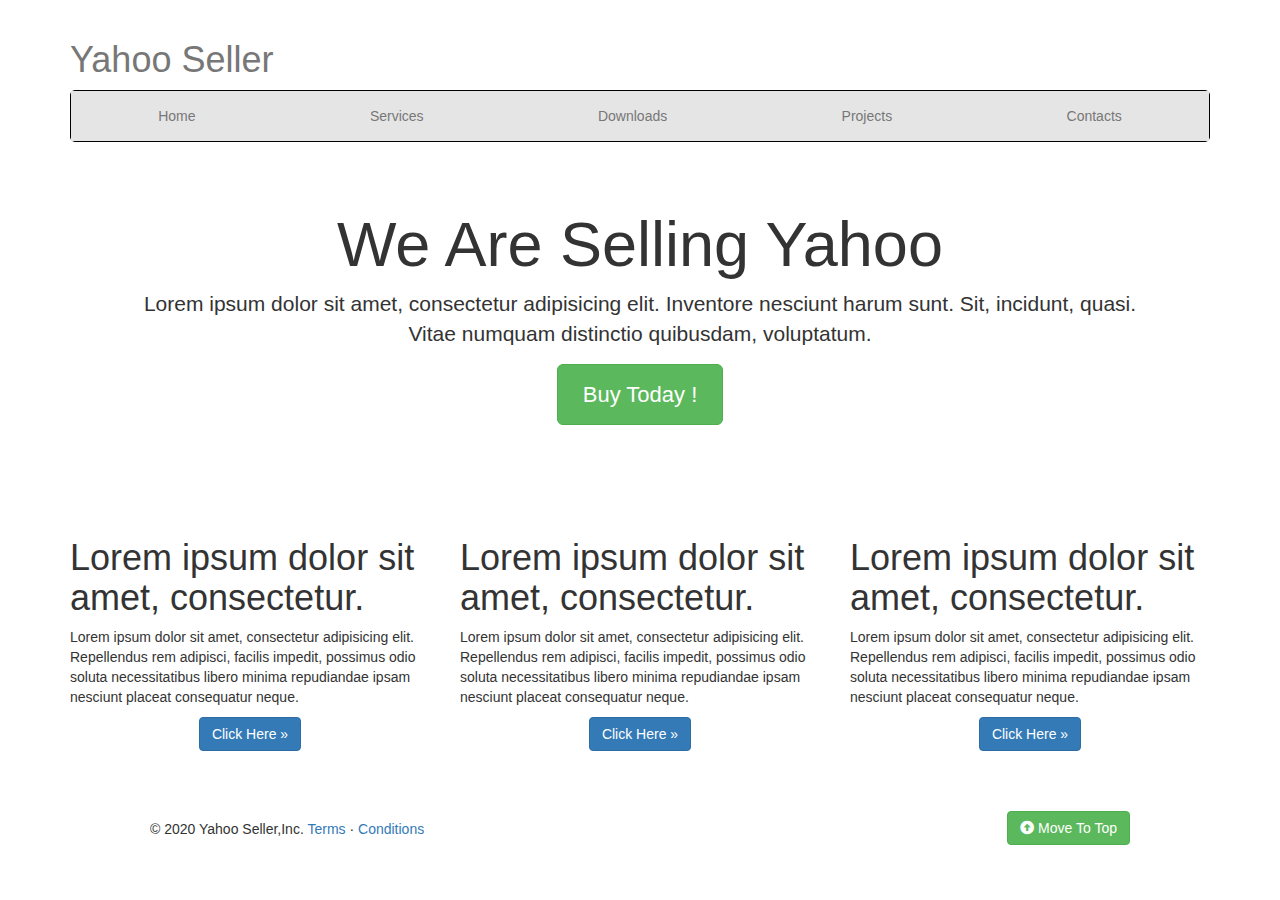
<file: SellYahoo/index.html>
<!DOCTYPE html>
<html lang="en">

<head>
    <meta charset="utf-8">
    <meta name="viewport" content="width=device-width, initial-scale=1.0">
    <link rel="stylesheet" media="screen"
        href="https://cdnjs.cloudflare.com/ajax/libs/twitter-bootstrap/3.3.5/css/bootstrap.min.css">
    <link rel="stylesheet" href="css/style.css">
    <link rel="stylesheet" href="https://cdnjs.cloudflare.com/ajax/libs/font-awesome/5.14.0/css/all.min.css">

    <title>Selling Yahoo!</title>

</head>

<body>

    <div class="container">

        <!-- Navigation Bar Starts Here -->
        <div>
            <h1 class="text-muted">Yahoo Seller</h1>
            <ul class="nav nav-justified">
                <li class="nav-item">
                    <a class="nav-link active" href="#">Home</a>
                </li>
                <li class="nav-item">
                    <a class="nav-link" href="#">Services</a>
                </li>
                <li class="nav-item">
                    <a class="nav-link" href="#">Downloads</a>
                </li>
                <li class="nav-item">
                    <a class="nav-link" href="#">Projects</a>
                </li>
                <li class="nav-item">
                    <a class="nav-link" href="#">Contacts</a>
                </li>
            </ul>
        </div>
        <!-- Navigation Bar Ends Here -->

        <!-- JumboTron Starts Here -->
        <div class="jumbotron">
            <h1>We Are Selling Yahoo</h1>
            <p>Lorem ipsum dolor sit amet, consectetur adipisicing elit. Inventore nesciunt harum sunt. Sit, incidunt,
                quasi. Vitae numquam distinctio quibusdam, voluptatum.</p>
            <p><a class="btn btn-success btn-lg" href="#">Buy Today !</a></p>
        </div>
        <!-- JumboTron Ends Here -->

        <!-- Page Content Starts Here -->
        <div class="row">
            <div class="col-lg-4">
                <h1>Lorem ipsum dolor sit amet, consectetur.</h1>
                <p>Lorem ipsum dolor sit amet, consectetur adipisicing elit. Repellendus rem adipisci, facilis impedit,
                    possimus odio soluta necessitatibus libero minima repudiandae ipsam nesciunt placeat consequatur
                    neque.</p>
                <p class="centero"><a href="#" class="btn btn-primary">Click Here &raquo;</a></p>
            </div>
            <div class="col-lg-4">
                <h1>Lorem ipsum dolor sit amet, consectetur.</h1>
                <p>Lorem ipsum dolor sit amet, consectetur adipisicing elit. Repellendus rem adipisci, facilis impedit,
                    possimus odio soluta necessitatibus libero minima repudiandae ipsam nesciunt placeat consequatur
                    neque.</p>
                <p class="centero"><a href="#" class="btn btn-primary">Click Here &raquo;</a></p>
            </div>
            <div class="col-lg-4">
                <h1>Lorem ipsum dolor sit amet, consectetur.</h1>
                <p>Lorem ipsum dolor sit amet, consectetur adipisicing elit. Repellendus rem adipisci, facilis impedit,
                    possimus odio soluta necessitatibus libero minima repudiandae ipsam nesciunt placeat consequatur
                    neque.</p>
                <p class="centero"><a href="#" class="btn btn-primary">Click Here &raquo;</a></p>
            </div>
        </div>
        <!-- Page Content Ends Here -->

        <!-- Footer Starts Here -->
        <footer>
            <p id="to-top"><a class="float-right back-to-top btn btn-success" href="#"role="button" title="Click to return on the top page" data-toggle="tooltip"><i class="fas fa-arrow-alt-circle-up"></i> Move To Top</a></p>
            <p class="align"> &copy; 2020 Yahoo Seller,Inc. <a id="policy" href="#">Terms</a> &middot; <a id="policy" href="#">Conditions</a> </p>
        </footer>
        <!-- Footer Ends Here -->
    </div>


    <!-- Optional JavaScript -->
    <!-- jQuery first, then Popper.js, then Bootstrap JS -->
    <script src="https://code.jquery.com/jquery-3.5.1.slim.min.js"
        integrity="sha384-DfXdz2htPH0lsSSs5nCTpuj/zy4C+OGpamoFVy38MVBnE+IbbVYUew+OrCXaRkfj"
        crossorigin="anonymous"></script>
    <script src="https://cdn.jsdelivr.net/npm/popper.js@1.16.0/dist/umd/popper.min.js"
        integrity="sha384-Q6E9RHvbIyZFJoft+2mJbHaEWldlvI9IOYy5n3zV9zzTtmI3UksdQRVvoxMfooAo"
        crossorigin="anonymous"></script>
    <script src="https://stackpath.bootstrapcdn.com/bootstrap/4.5.0/js/bootstrap.min.js"
        integrity="sha384-OgVRvuATP1z7JjHLkuOU7Xw704+h835Lr+6QL9UvYjZE3Ipu6Tp75j7Bh/kR0JKI"
        crossorigin="anonymous"></script>
</body>

</html>
</file>
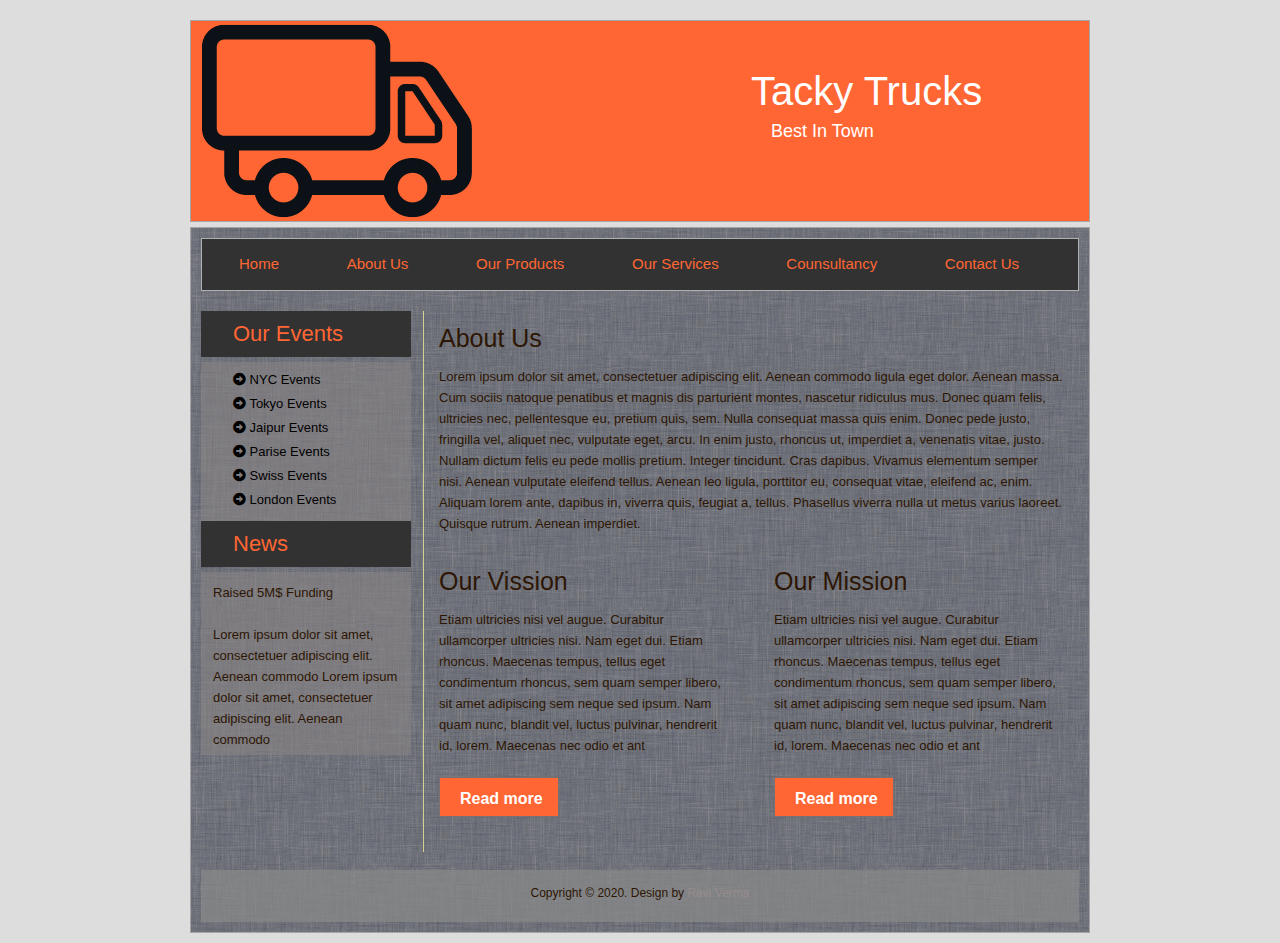
<file: TackyTruck/index.html>
<!DOCTYPE html>
<html>
<html lang="en">
<head>
  <meta charset="UTF-8">
  <title>Tacky Trucks</title>
  <meta name="Truck Travelling And Loading"
    content="We Deliver And Ship The logs Stones Any Type Of Thing Which Doesn't Voilet Our Policy">
  <meta name="Trucks" content="Truck, Travelling, Loading">
  <link href="css/style.css" rel="stylesheet" type="text/css">
  <link rel="stylesheet" href="https://cdnjs.cloudflare.com/ajax/libs/font-awesome/5.14.0/css/all.min.css">
</head>

<body>

  <div id="wrapper">

    <div id="header">

      <div class="top_banner">
        <h1>Tacky Trucks</h1>
        <p>Best In Town</p>
      </div>

    </div>

    <div id="page_content">

      <div class="navigation">
        <ul>
          <li><a href="#">Home</a></li>
          <li><a href="#">About Us</a></li>
          <li><a href="#">Our Products</a></li>
          <li><a href="#">Our Services</a></li>
          <li><a href="#">Counsultancy</a></li>
          <li><a href="#">Contact Us</a></li>
        </ul>
      </div>

      <div class="left_side_bar">

        <div class="col_1">
          <h1>Our Events</h1>
          <div class="box">
            <ul>
              <li><a href="#"><i class="fas fa-arrow-alt-circle-right"></i> NYC Events</a></li>
              <li><a href="#"><i class="fas fa-arrow-alt-circle-right"></i> Tokyo Events</a></li>
              <li><a href="#"><i class="fas fa-arrow-alt-circle-right"></i> Jaipur Events</a></li>
              <li><a href="#"><i class="fas fa-arrow-alt-circle-right"></i> Parise Events</a></li>
              <li><a href="#"><i class="fas fa-arrow-alt-circle-right"></i> Swiss Events</a></li>
              <li><a href="#"><i class="fas fa-arrow-alt-circle-right"></i> London Events</a></li>
            </ul>
          </div>
        </div>

        <div class="col_1">
          <h1>News</h1>
          <div class="box">
            <p>Raised 5M$ Funding</p>
            <br>
            <p>Lorem ipsum dolor sit amet, consectetuer adipiscing elit.
              Aenean commodo Lorem ipsum dolor sit amet, consectetuer adipiscing elit.
              Aenean commodo</p>
          </div>
        </div>

      </div>
      <div class="right_section">
        <div class="common_content">
          <h2>About Us</h2>
          <p>Lorem ipsum dolor sit amet, consectetuer
            adipiscing elit. Aenean commodo ligula eget dolor. Aenean massa. Cum
            sociis natoque penatibus et magnis dis parturient montes, nascetur
            ridiculus mus. Donec quam felis, ultricies nec, pellentesque eu, pretium
            quis, sem. Nulla consequat massa quis enim. Donec pede justo, fringilla
            vel, aliquet nec, vulputate eget, arcu. In enim justo, rhoncus ut,
            imperdiet a, venenatis vitae, justo. Nullam dictum felis eu pede mollis
            pretium. Integer tincidunt. Cras dapibus. Vivamus elementum semper nisi.
            Aenean vulputate eleifend tellus. Aenean leo ligula, porttitor eu,
            consequat vitae, eleifend ac, enim. Aliquam lorem ante, dapibus in,
            viverra quis, feugiat a, tellus. Phasellus viverra nulla ut metus varius
            laoreet. Quisque rutrum. Aenean imperdiet. </p>
        </div>
        <div class="top_content">
          <div class="column_one">
            <h2>Our Vission</h2>
            <p>Etiam ultricies nisi vel augue. Curabitur ullamcorper
              ultricies nisi. Nam eget dui. Etiam rhoncus. Maecenas tempus, tellus
              eget condimentum rhoncus, sem quam semper libero, sit amet adipiscing
              sem neque sed ipsum. Nam quam nunc, blandit vel, luctus pulvinar,
              hendrerit id, lorem. Maecenas nec odio et ant</p>
            <br>
            <p><a href="#" class="btn">Read more</a></p>
          </div>
          <div class="column_two border_left">
            <h2>Our Mission</h2>
            <p>Etiam ultricies nisi vel augue. Curabitur ullamcorper
              ultricies nisi. Nam eget dui. Etiam rhoncus. Maecenas tempus, tellus
              eget condimentum rhoncus, sem quam semper libero, sit amet adipiscing
              sem neque sed ipsum. Nam quam nunc, blandit vel, luctus pulvinar,
              hendrerit id, lorem. Maecenas nec odio et ant</p>
            <br>
            <p><a href="#" class="btn">Read more</a></p>
          </div>
        </div>
      </div>

      <div class="clear"></div>

      <div id="footer">Copyright &copy; 2020. Design by <a href="#" target="_blank">Ravi Verma</a><br>

      </div>

    </div>

  </div>

</body>

</html>
</file>
<file: css/style.css>
body {
    background: url(../images/bg.jpg) no-repeat center center fixed;
    background-size: cover;
    font-family: 'Revalia', cursive;
}

.profile {
    width: 200;
    height: 200;
    margin-bottom: 20px;
}

.img-thumbnail {
    background-color: rgba(24, 147, 218, 0.918);
}

.hero {
    font-size: 70px;
    letter-spacing: -0.5px;
    line-height: 1.25em;
    color: rgb(189, 135, 35);
    padding-bottom: 5px;
}

.color-gym {
    background-color: #ff6633;
}

.color-coffee {
    background-color: #581802f8;
}

.color-tacky {
    background-color: #aaafaefa;
}

.color-todo {
    background: linear-gradient(to right, magenta, blue);
}

.color-tech {
    background-color: #a117eb;
}

.color-pokemon{
    background-color: #04b5a6;
}

.imaplc img {
    width: 200px;
    height: 265px;
}

a:hover, :active {
    text-decoration: none;
}

.place {
    padding-top: 20px;
}
</file>
<file: Gym/Css/style.css>
body{
    background: url("../Images/bg.jpg")
    no-repeat center center fixed;
    background-size: cover;
    font-family: 'MuseoModerno', cursive;
}
div{
    background-color: #c74e10;
    width: 40%;
    margin: 100px auto;
    text-align: center;
    border-radius: 25px;
    opacity: 0.8;
}
button{
    background: rgba(50, 50, 50, alpha);
    padding: 20px;
    color: BLACK;
    font-size: 2em;
    border-radius: 10px;
}
h1{
    font-size: 4em;
}
p{
    font-size: 1.08e;
}
</file>
<file: Opti_lights/css/style.css>
/* CSS Document */
body {
	margin:0px;
	padding:0px;
	background:url(../images/main-bg.jpg)
    no-repeat center center fixed;
	background-size:cover;
	}
div, table, tr, td, a, form, input {
	margin:0px;
	padding:0px;
	}
a {
	color:#072FCF;
	text-decoration:underline;
	}
a:hover {
	color:#072FCF;
	text-decoration:none;
	}
.wrapper {
	margin:0px auto;
	padding:0px;
	width:903px;
	overflow:hidden;
	}
.warpper-top {
	margin:0px;
	padding:0px;
	width:903px;
	float:left;
	}
.top-sh1 {
	margin:0px;
	padding:0px;
	height:9px;
	width:903px;
	float:left;
	}
.banner-area {
	margin:0px;
	padding:0px;
	width:903px;
	height:306px;
	float:left;
	}
.banner-left-sh1 {
	margin:0px;
	padding:0px;
	width:9px;
	height:306px;
	float:left;
	}
.banner-right-sh1 {
	margin:0px;
	padding:0px;
	width:9px;
	height:306px;
	float:left;
	}	
.banner-bg1 {
	margin:0px;
	padding:0px;
	width:885px;
	float:left;
	height:306px;
	background:url(../images/banner-bg-1.png) no-repeat left top;
	}
.banner-txt {
	margin:0px;
	padding:0px;
	width:885px;
	float:left;
	height:249px;
	}
h1 {
	margin:0px;
	padding:70px 0px 0px 45px;
	font-family: 'Gilda Display', serif;
	font-size:48px;
	text-decoration:none;
	color:#fff;
	font-weight:normal;
	line-height:50px;
	text-transform:uppercase;
	}
h1.hdng-txt1a span {
	font-family: 'Gilda Display', serif;
	font-size:48px;
	text-decoration:none;
	color:#fff;
	font-weight:bold;
	text-transform:uppercase;
	}
p.txt-1 {
	margin:0px;
	padding:112px 35px 0px 0px;
	font-family: 'Gilda Display', serif;
	font-size:20px;
	text-decoration:none;
	color:#00a1ab;
	font-weight:normal;
	line-height:18px;
	}
.nav-area {
	margin:0px;
	padding:0px;
	width:885px;
	height:60px;
	float:left;
	background:#6f0000;
	border-top:1px solid #ff5200;
	}
.nav-sh {
	margin:0px;
	padding:0px;
	background:url(../images/nav-shadow.jpg) no-repeat left top;
	width:885px;
	height:15px;
	float:left;
	}
ul.navigation {
	margin:0px;
	padding:0px 0px 0px 18px;
	list-style:none;
	}
ul.navigation li {
	margin:0px;
	padding:0px 0px 0px 0px;
	font-family: 'Gilda Display', serif;
	font-size:25px;
	text-decoration:none;
	color:#00a1ab;
	line-height:28px;
	text-align:center;
	font-weight:bold;
	float:left;
	background:url(../images/nav-divider.jpg) no-repeat right top;
	display:block;
	}
ul.navigation li a {
	margin:0px;
	padding:0px 35px 0px 35px;
	font-family: 'Gilda Display', serif;
	font-size:13px;
	text-decoration:none;
	color:#00a1ab;
	line-height:28px;
	text-align:center;
	font-weight:bold;
	background:none;
	display:block;
	} 
ul.navigation li a:hover {
	margin:0px;
	padding:0px 35px 0px 35px;
	font-family: 'Gilda Display', serif;
	font-size:18px;
	text-decoration:none;
	color:#fff;
	line-height:28px;
	text-align:center;
	font-weight:bold;
	background:url(../images/nav-hover-bg.jpg) repeat-x left top;
	display:block;
	} 
.warpper-mid {
	margin:0px;
	padding:0px 0px 20px 0px;
	width:903px;
	float:left;
	background:url(../images/mid-bg1.png) repeat-y center top;
	}
.mid-gap {
	margin:0px;
	padding:0px;
	width:9px;
	float:left;
	font-size:0px;
	line-height:0px;
	}
.mid-left {
	margin:0px;
	padding:0px;
	width:597px;
	float:left;
	}
.mid-right {
	margin:0px;
	padding:0px;
	width:288px;
	float:left;
	}
.topround-bg1 {
	margin:0px;
	padding:0px;
	background:url(../images/topround-sh-1.jpg) no-repeat left bottom;
	width:288px;
	height:20px;
	font-size:0px;
	line-height:0px;
	float:left;
	}
.midround-bg1 {
	margin:0px;
	padding:0px;
	background-color: #00a1ab;
	background:url(../images/midround-sh-1.jpg) repeat-y left top;
	width:288px;
	float:left;
	}
.mainmenu ul {
	margin-bottom: 15px;
	list-style-type: none;
	}
.mainmenu ul li {
	font-family: 'Gilda Display', serif;
	font-size: 15px;
	color: #3B6B03;
	margin-left: 5px;
	background-image: url(../images/bullet.svg);
	background-repeat: no-repeat;
	background-position: left center;
	padding-bottom: 3px;
	padding-left: 27px;
	padding-right: 35px;
	}
.mainmenu ul li a {
	font-weight: normal;
	color: #ffffff;
	text-decoration: none;
	}
.mainmenu ul li a:hover {
	text-decoration:none;
	color: #ff5200;
	}
.botround-bg1 {
	margin:0px;
	padding:0px;
	background-color: #00a1ab;
	background:url(../images/bottomround-sh-1.jpg) no-repeat left top;
	width:288px;
	height:20px;
	font-size:0px;
	line-height:0px;
	float:left;
	}
h4 {
	margin:0px;
	padding:0px 0px 0px 0px;
	font-family: 'Gilda Display', serif;
	font-size:24px;
	text-decoration:none;
	color:#6f0000;
	font-weight:normal;
	line-height:26px;
	}
h2 {
	margin:0px;
	padding:0px 0px 0px 0px;
	font-family: 'Gilda Display', serif;
	font-size:30px;
	text-decoration:none;
	color:#ed1c24;
	font-weight:bold;
	line-height:34px;
	}
h2 span {
	font-family: 'Gilda Display', serif;
	font-size:30px;
	text-decoration:none;
	color:#779102;
	font-weight:normal;
	}
h3 {
	margin:0px;
	padding:0px 0px 0px 0px;
	font-family: 'Gilda Display', serif;
	font-size:24px;
	text-decoration:none;
	color:#ed1c24;
	font-weight:bold;
	line-height:30px;
	}
h3 span {
	font-family: 'Gilda Display', serif;
	font-size:24px;
	text-decoration:none;
	color:#779102;
	font-weight:normal;
	}
p.txt-2 {
	margin:0px;
	padding:0px;
	font-family: 'Gilda Display', serif;
	font-size:15px;
	text-decoration:none;
	color:#dddddd;
	font-weight:normal;
	line-height:18px;
	}
ul.item-1 {
	margin:0px;
	padding:10px 0px 0px 30px;
	list-style:none;
	}
ul.item-1 li {
	margin:0px;
	padding:0px 0px 18px 18px;
	font-family: 'Gilda Display', serif;
	font-size:15px;
	text-decoration:none;
	color:#dddddd;
	font-weight:normal;
	line-height:18px;
	background-position:0px 6px;
	}
ul.readmore-1 {
	margin:0px;
	padding:10px 0px 0px 30px;
	list-style:none;
	}
ul.readmore-1 li {
	margin:0px;
	padding:2px 0px 5px 0px;
	font-family: 'Gilda Display', serif;
	font-size:12px;
	text-decoration:none;
	color:#fff;
	font-weight:bold;
	line-height:18px;
	background:url(../images/readmore-bg1.jpg) no-repeat left top;
	overflow:hidden;
	}
ul.readmore-1 li a {
	margin:0px;
	padding:0px 11px 0px 11px;
	font-family: 'Gilda Display', serif;
	font-size:12px;
	text-decoration:none;
	color:#fff;
	font-weight:bold;
	float:right;
	}
ul.readmore-1 li a:hover {
	text-decoration:none;
	color:#556801;
	font-weight:bold;
	float:right;
	}
.copyright {
	border:0px;
	height:1px;
	width:1px;
    }
.warpper-bot {
	margin:0px;
	padding:15px 0px 15px 0px;
	width:903px;
	float:left;
	background:url(../images/footer-bg1.png) repeat-y center top;
	}
.footer-left {
	margin:0px;
	padding:0px;
	width:600px;
	float:left;
	}
.footer-right {
	margin:0px;
	padding:0px;
	height:10px;
	width:303px;
	float:left;
	}
ul.footer-nav {
	margin:0px;
	padding:3px 0px 0px 25px;
	list-style:none;
	}
ul.footer-nav li {
	margin:0px;
	padding:0px 10px 0px 10px;
	font-family: 'Gilda Display', serif;
	font-size:12px;
	text-decoration:none;
	color:#b2cd47;
	line-height:12px;
	text-align:center;
	font-weight:normal;
	border-left:1px solid #ff5200;
	float:left;
	display:block;
	}
ul.footer-nav li a {
	font-family: 'Gilda Display', serif;
	font-size:12px;
	text-decoration:none;
	color:#00a1ab;
	font-weight:normal;
	}
ul.footer-nav li a:hover {
	text-decoration:none;
	color:#fff;
	font-weight:normal;
	}
p.footer-txt {
	margin:0px;
	padding:0px 0px 0px 0px;
	font-family: 'Gilda Display', serif;
	font-size:12px;
	text-decoration:none;
	color:#00a1ab;
	line-height:18px;
	font-weight:normal;
	}
.footer-link {
	color:#00a1ab; 
	text-decoration:none;
	font-size: 12px; 
	}
.footer-link:hover {
	color:#ff5200; 
	text-decoration:underline; 
	}
</file>
<file: Parallax/css/style.css>
div{
    height: 700px;
    margin: 0 auto;
    padding: 0px;
}
h1{
    text-align: center;
    font-size: 45px;
}
p{
    text-align: center;
    font-size:20px;
}
body{
    font-family:cursive;
    color:rgba(0, 238, 255, 0.918);
}
.center{
    padding-top: 250px;
    height: 500px;
    margin: 0px auto;
}
</file>
<file: Pokemon Company/css/style.css>
body {
    padding-bottom: 20px;
    color: #5a5a5a;
}

.navbar-wrapper {
    position: absolute;
    top: 0;
    right: 0;
    left: 0;
    z-index: 20;
}

.navbar-wrapper > .container {
    padding-right: 0;
    padding-left: 0;
}

.navbar-wrapper .navbar {
    padding-right: 20px;
    padding-left: 20px;
}

.navbar-wrapper .navbar .container {
    width: auto;
}

.carousel {
    height: 500px;
    margin-bottom: 50px;
}

.carousel-inner .carousel-item {
    height: 500px;
    background-color: #777;
}

.carousel-inner > .carousel-item > img {
    position: absolute;
    height: 500px;
    min-width: 100%;
    top: 0;
    left: 0;

}

.team .col-lg-4{
    text-align: center;
    margin-bottom: 20px;
}

.team h2{
    color: rgba(113, 95, 95, 0.8)
}

.team p{
    margin-left: 10px;
    margin-right: 10px;
}

.divider{
    margin: 40px 0;
}

.mike{
    text-align: center;
    padding-left: 50px;
    padding-top: 80px;
}
.content{
    margin-bottom: 40px;
}
footer{
    margin: 0px 120px;
}

a:hover,:active{
    text-decoration: none;
}
</file>
<file: SellYahoo/css/style.css>
body {
    padding-top: 20px;
}

.nav-justified {
    background-color: #eee;
    border-radius: 5px;
    border: 1px solid black;
}

.nav-justified>li>a {
    padding: 15px 0px;
    color: #777;
    text-align: center;
    background-color: #e5e5e5;
}

.jumbotron {
    text-align: center;
    background-color: transparent;
}

.jumbotron .btn {
    padding: 15px 25px;
    font-size: 22px;
}

.centero {
    text-align: center;
}

a:hover,:active{
    text-decoration: none;
}
footer{
    margin: 50px 80px;
}
#to-top{
    float: right;
}
.align{
    padding-top: 8px;
}
</file>
<file: TackyTruck/css/style.css>
/* General Reset */
html, body, div, span, applet, object, iframe, h1, h2, h3, h4, h5, h6, p, blockquote, pre, a, abbr, acronym, address, big, cite, code, del, dfn, em, font, img, ins, kbd, q, s, samp, small, strike, strong, sub, sup, tt, var, b, u, i, center, dl, dt, dd, ol, ul, li, fieldset, form, label, legend, table, caption, tbody, tfoot, thead, tr, th, td, hr, button {
	margin:0;
	padding:0;
	border:0;
	outline:0;
	font-size:100%;
	vertical-align:baseline;
	background:none;
}

ol, ul {
	list-style-type:none;
}

h1, h2, h3, h4, h5, h6, li {
	line-height:100%;
}

blockquote, q {
	quotes:none;
}

q:before, q:after {
	content:"";
}

input, textarea, select {
	font:12px Arial, Helvetica, sans-serif;
	vertical-align:middle;
	padding:0;
	margin:0;
}

textarea {
	overflow:auto;
	resize:none;
}

body {
	margin:0px;
	padding:0px;
	font-size:13px;
	line-height:21px;
	color:#2d1604;
	background-color:#dddddd;
	font-family:Arial, Helvetica, sans-serif;
}

h1, h2, h3, h4, h5, h6 {
	font-weight:normal;
}

h1 {
	font-size:33px;
	margin-bottom:15px;
}

h2 {
	font-size:25px;
	margin-bottom:15px;

}

h3 {
	font-size:18px;
	margin-bottom:15px;
}

h4 {
	font-size:16px;
	margin-bottom:15px;
}

h5 {
	font-size:14px;
	margin-bottom:15px;
}

h6 {
	font-size:12px;
	margin-bottom:15px;
}

	/*  links
	******************************/
	a {color: #236407;text-decoration: underline;}
	a:hover {color: #236407;text-decoration: none;}

	/*  superscript and subscript
	******************************/
	sup, sub {vertical-align: baseline;position: relative;top: -0.4em;}
	sub { top: 0.4em; }
	
	/*  lists
	******************************/
	ul, ol {padding:0;margin:0;}
	ul li {list-style-type:disc;}
	ol li {list-style-type:decimal;}
	ul li,
	ol li {font-size: 12px; line-height: 16px;margin: 0 0 10px 15px;}

	/*  tables
	******************************/
	table,th,td {border:1px solid #BBBBBB;}
	th {padding:3px; font-weight:bold;color:#3b413e;}
	tr {margin:0 0 5px 0;padding:3px;}
	td {padding:5px;margin:0 1px;}
	
	/*  horizontal lines
	******************************/
	hr {border-bottom: 1px solid #ceced6;margin:5px 0;padding:0;height:2px;width:100%; margin-bottom:10px;}

.clear {
	clear:both;
}

.left {
	float:left;
}

.right {
	float:right;
}

.copyright {
	border: 0px;
	height: 1px;
	width: 1px;
}

#wrapper {
	width:900px;
	margin:0 auto;
	padding:20px 0 10px 0;
}
/*----start header----*/
#header {
	padding:0px 0px 5px;
}

#header .top_banner{
	background:url(../images/header.png) no-repeat left top;
	height:150px;
	padding:50px 35px 0 560px;
	border:#a4a5a5 solid 1px;
}

#header h1{
	font-size:40px;
	color:#ffffff;
	margin:0px;
	padding:0px 0px 10px;
}

#header h1 a {
	color:#323A07;
	text-decoration: none;
}

#header h1 a:hover {
	text-decoration: none;
}

#header p{
	font-size:18px;
	margin-left:20px;
	color:#ffffff;
}

.navigation{
	margin:0px 0px 20px;
	border:#adb1b2 solid 1px;
	padding:15px 5px;
	background: rgb(50,50,50);
	
}

.navigation ul{
	margin:0px;
	padding:0px;
}

.navigation ul li{
	margin:0px;
	padding:0px 32px;
	display:inline;
	font-size:15px;
	list-style-type:none;
}

.navigation ul li a{
	color:#ff6633;
	font-size: 15px;
	text-decoration:none;
}

.navigation ul li a:hover{
	text-decoration:underline;
}

.navigation ul li:last-child {
	border-right:none;
}
/*----end header----*/


/*----start page content----*/
#page_content{
	padding:10px;
	background:url(../images/body.jfif) repeat;
	border:#a4a5a5 solid 1px;
}

#page_content .right_section{
	width:625px;
	float:right;
	padding:15px;
	border-left:#d4d093 solid 1px;
}

#page_content .right_section .top_content{
	padding:15px 0 0px 0;
}

#page_content .right_section .top_content .column_one{
	width:290px;
	float:left;
	margin-bottom:20px;
}

#page_content .right_section .top_content .column_two{
	width:290px;
	float:right;
	margin-bottom:20px;
}

a.btn{
	color:#0a0800;
	font-size:16px;
	text-decoration:none;
	padding:10px 15px 7px 20px;
	font-weight:bold;
	display:inline-block;
	border:#7a6f73 solid 1px;
	background-color:#ff6633;
	color: #ffffff;
}

a.btn:hover{
	text-decoration:none;
	background-color:rgb(50,50,50);
}

.common_content{
	padding:0 0 20px 0;
}

.border_left{
	border-left:#6e7678 dotted 1px;
	padding-left:20px;
}

.border_none{
	border:none!important;
	margin:0px!important;
}

.left_side_bar{
	width:210px;
	float:left;
}

.left_side_bar h1{
	font-size:22px;
	padding:12px 0 12px 32px;
	margin-bottom:5px;
	color:#ff6633;
	background:rgb(50,50,50);
}

.left_side_bar.col_1{
	padding:5px 0 20px 0;
}

.left_side_bar .col_1 .box{
	padding:10px 12px 5px;
	background-color:#8a85858a;
}

.left_side_bar .col_1 .box ul{
	margin:0px;
	padding:0px;
}

.left_side_bar .col_1 .box ul li{
	margin:0px 0px 8px;
	padding:0px 0px 0px 20px;
	font-size:13px;
	list-style-type:none;
}

.left_side_bar .col_1 .box ul li a{
	color:rgb(0, 0, 0);
	text-decoration:none;
}

.left_side_bar .col_1 .box ul li a:hover{
	color:#ff6633;
	text-decoration:none;
}
/*----end page content----*/


/*----start footer content----*/
#footer{
	clear:both;
	margin-top:18px;
	padding:15px 0 12px 0;
	height:25px;
	text-align:center;
	font-family:Verdana, Geneva, sans-serif;
	font-size:12px;
	line-height:17px;
	background:rgba(139, 139, 139, 0.685);
}

#footer a{
	color: #978c8c;
	text-decoration:none;
}

#footer a:hover{
	color: #dddddd;
	text-decoration:underline;
}

/*----end footer content----*/
</file>
